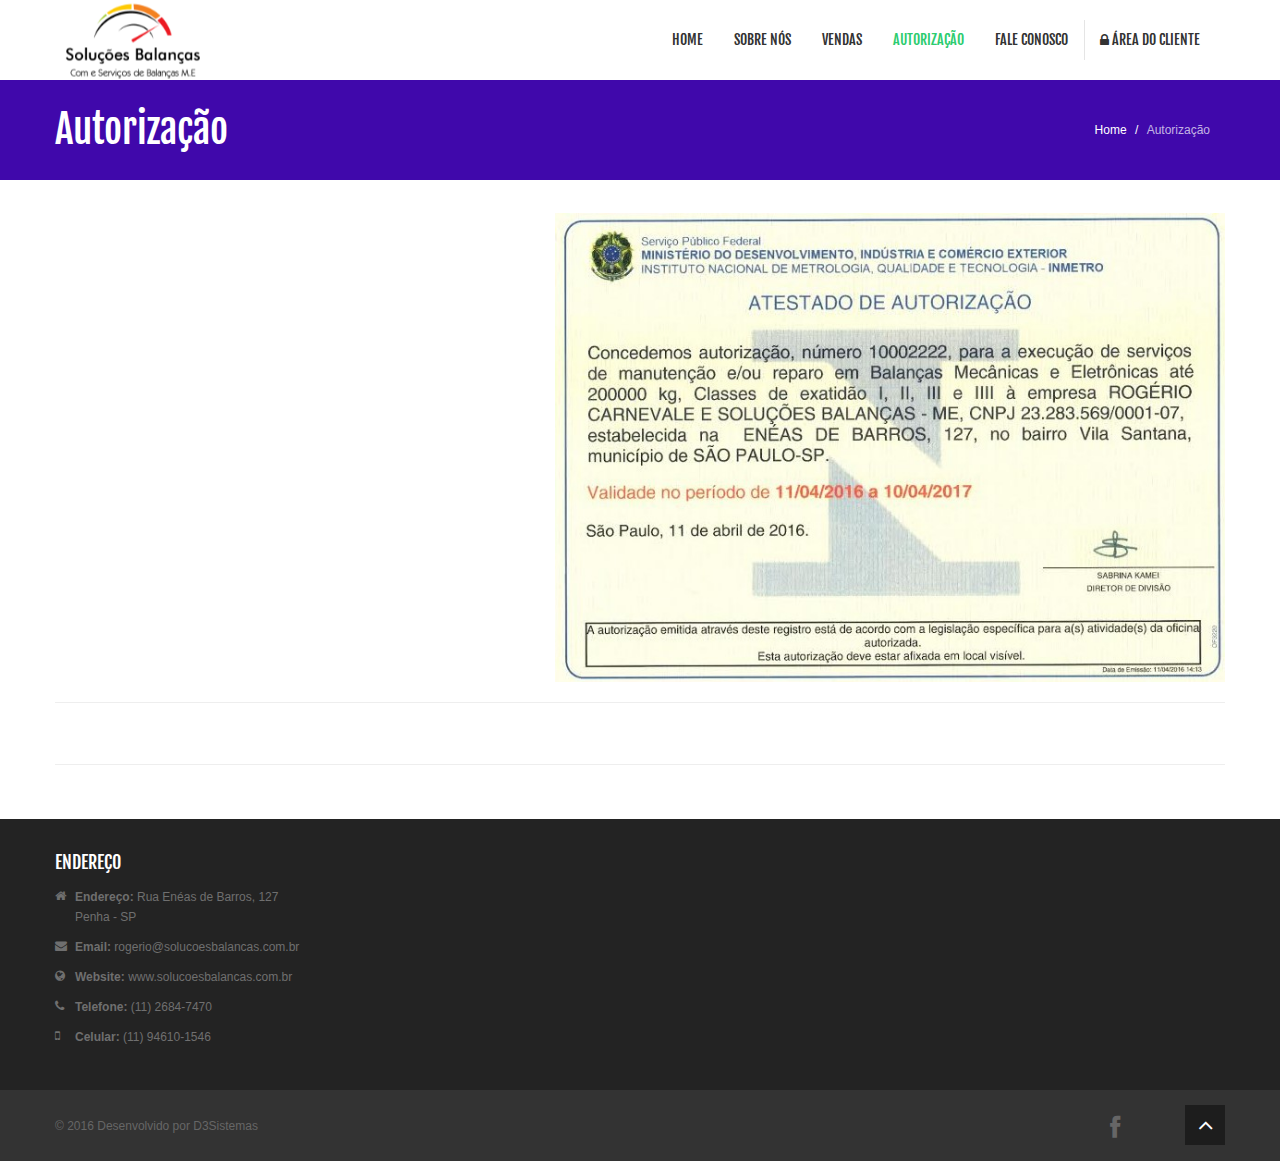
<file: autorizacao.html>
<!DOCTYPE html>
<!--[if lt IE 7]>      <html class="no-js lt-ie9 lt-ie8 lt-ie7"> <![endif]-->
<!--[if IE 7]>         <html class="no-js lt-ie9 lt-ie8"> <![endif]-->
<!--[if IE 8]>         <html class="no-js lt-ie9"> <![endif]-->
<!--[if gt IE 8]><!--> <html class="no-js"> <!--<![endif]-->
<head>
    <meta charset="utf-8">
    <meta http-equiv="X-UA-Compatible" content="IE=edge,chrome=1">
    <title>Autorização | Soluções Balanças</title>
    <meta name="description" content="">
    <meta name="viewport" content="width=device-width">

    <link rel="stylesheet" href="css/bootstrap.min.css">
    <link rel="stylesheet" href="css/bootstrap-responsive.min.css">
    <link rel="stylesheet" href="css/font-awesome.min.css">
    <link rel="stylesheet" href="css/main.css">
    <link rel="stylesheet" href="css/sl-slide.css">

    <script src="js/vendor/modernizr-2.6.2-respond-1.1.0.min.js"></script>

    <!-- Le fav and touch icons -->
    <link rel="shortcut icon" href="images/ico/favicon.ico">
    <link rel="apple-touch-icon-precomposed" sizes="144x144" href="images/ico/apple-touch-icon-144-precomposed.png">
    <link rel="apple-touch-icon-precomposed" sizes="114x114" href="images/ico/apple-touch-icon-114-precomposed.png">
    <link rel="apple-touch-icon-precomposed" sizes="72x72" href="images/ico/apple-touch-icon-72-precomposed.png">
    <link rel="apple-touch-icon-precomposed" href="images/ico/apple-touch-icon-57-precomposed.png">
</head>

<body>

    <!--Header-->
    <header class="navbar navbar-fixed-top">
        <div class="navbar-inner">
            <div class="container">
                <a class="btn btn-navbar" data-toggle="collapse" data-target=".nav-collapse">
                    <span class="icon-bar"></span>
                    <span class="icon-bar"></span>
                    <span class="icon-bar"></span>
                </a>
                <a id="logo" class="pull-left" href="index.html"></a>
                <div class="nav-collapse collapse pull-right">
                    <ul class="nav">
                        <li><a href="index.html">Home</a></li>
                        <li ><a href="sobrenos.html">Sobre nós</a></li>
                        <li><a href="vendas.html">Vendas</a></li>
                         <li class="active"><a href="autorizacao.html">Autorização</a></li>
                        <li ><a href="faleConosco.html">Fale Conosco</a></li>
                       
                        <li class="login">
                            <a data-toggle="modal" href="#loginForm"><i class="icon-lock"></i> Área do Cliente</a>
                        </li>
                    </ul>        
                </div><!--/.nav-collapse -->
            </div>
        </div>
    </header>
    <!-- /header -->

    <section class="title">
        <div class="container">
            <div class="row-fluid">
                <div class="span6">
                    <h1>Autorização</h1>
                </div>
                <div class="span6">
                    <ul class="breadcrumb pull-right">
                        <li><a href="index.html">Home</a> <span class="divider">/</span></li>
                        <li class="active">Autorização</li>
                    </ul>
                </div>
            </div>
        </div>
    </section>
    <!-- / .title -->   

    <section id="about-us" class="container main">
        <div class="row-fluid">
            <div class="span5">
                <h2>Autorização</h2>
                <p>A Metrologia Legal é parte da metrologia relacionada às atividades resultantes de exigências obrigatórias, referentes às medições, unidades de medida, instrumentos e métodos de medição, que são desenvolvidas por organismos competentes.

Tem como objetivo principal proteger o consumidor tratando das unidades de medida, métodos e instrumentos de medição, de acordo com as exigências técnicas e legais obrigatórias.

Com a supervisão do Governo, o controle metrológico estabelece adequada transparência e confiança com base em ensaios imparciais. A exatidão dos instrumentos de medição garante a credibilidade nos campos econômico, saúde, segurança e meio ambiente.

No Brasil as atividades da Metrologia Legal são uma atribuição do Inmetro, que também colabora para a uniformidade da sua aplicação no mundo, pela sua ativa participação no Mercosul e na OIML - Organização Internacional de Metrologia Legal.

 
</p>
            </div>
            <div class="span7">
                
                <div>
                    <img src="images/autorizacao.jpg"/>
                </div>
            </div>
        </div>

        <hr>

    

        <di
        <p>&nbsp;</p>
        <p></p>
        <hr>

        <div class="row-fluid">
            
        </div>
</section>

<!--Bottom-->
<section id="bottom" class="main">
    <!--Container-->
    <div class="container">

        <!--row-fluids-->
        <div class="row-fluid">

            <!--Contact Form-->
            <div class="span3">
                <h4>ENDEREÇO</h4>
                <ul class="unstyled address">
                    <li>
                        <i class="icon-home"></i><strong>Endereço:</strong> Rua Enéas de Barros, 127<br>Penha - SP
                    </li>
                    <li>
                        <i class="icon-envelope"></i>
                        <strong>Email: </strong> rogerio@solucoesbalancas.com.br
                    </li>
                    <li>
                        <i class="icon-globe"></i>
                        <strong>Website:</strong> www.solucoesbalancas.com.br
                    </li>
                    <li>
                        <i class="icon-phone"></i>
                        <strong>Telefone:</strong> (11) 2684-7470
                    </li>
                    <li>
                        <i class="icon-mobile-phone"></i>
                        <strong>Celular:</strong> (11) 94610-1546
                    </li>
                </ul>
            </div>
            <!--End Contact Form-->

            

            <!--Archives-->
           

            

    </div>
    <!--/row-fluid-->
</div>
<!--/container-->

</section>
<!--/bottom-->

<!--Footer-->
<footer id="footer">
    <div class="container">
        <div class="row-fluid">
            <div class="span5 cp">
                &copy; 2016 <a href="#" title="Free Twitter Bootstrap WordPress Themes and HTML templates">Desenvolvido por D3Sistemas</a>
            </div>
            <!--/Copyright-->

            <div class="span6">
                <ul class="social pull-right">
                    <li><a target="_blank" href="https://www.facebook.com/Solu%C3%A7%C3%B5es-Balan%C3%A7as-1571814729806882/?fref=ts"><i class="icon-facebook"></i></a></li>               
                </ul>
            </div>

            <div class="span1">
                <a id="gototop" class="gototop pull-right" href="#"><i class="icon-angle-up"></i></a>
            </div>
            <!--/Goto Top-->
        </div>
    </div>
</footer>
<!--/Footer-->

<!--  Login form -->
<div class="modal hide fade in" id="loginForm" aria-hidden="false">
    <div class="modal-header">
        <i class="icon-remove" data-dismiss="modal" aria-hidden="true"></i>
        <h4>Área Restrita</h4>
    </div>
    <!--Modal Body-->
    <div class="modal-body">
        <form class="form-inline" action="index.html" method="post" id="form-login">
            <input type="text" class="input-small" placeholder="Usuário">
            <input type="password" class="input-small" placeholder="Senha">
            
            <button type="submit" class="btn btn-primary">Entrar</button>
        </form>
        <a href="#">Esqueci minha senha</a>
    </div>
    <!--/Modal Body-->
</div>
<!--  /Login form -->

<script src="js/vendor/jquery-1.9.1.min.js"></script>
<script src="js/vendor/bootstrap.min.js"></script>
<script src="js/main.js"></script>

</body>
</html>
</file>
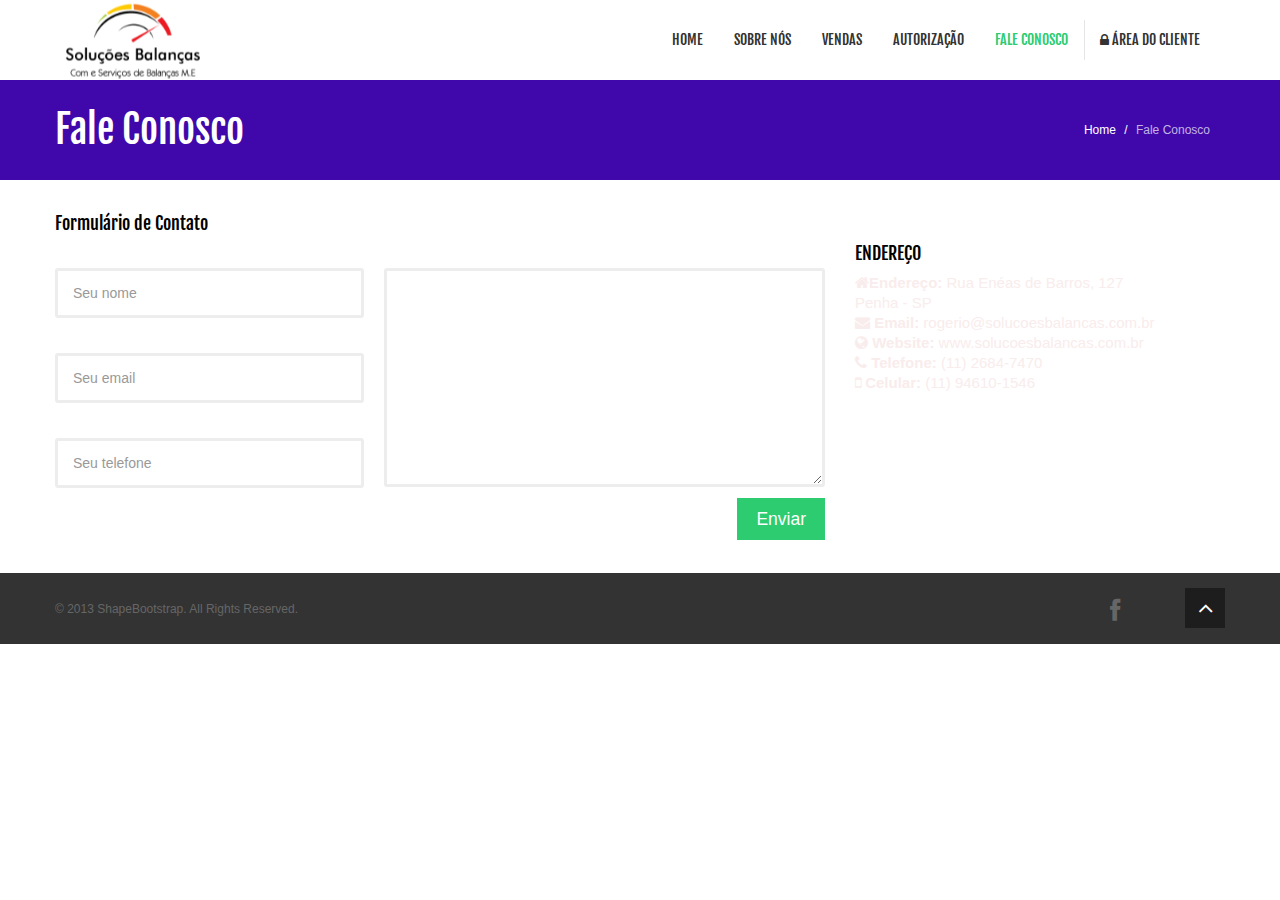
<file: faleConosco.html>
<!DOCTYPE html>
<!--[if lt IE 7]>      <html class="no-js lt-ie9 lt-ie8 lt-ie7"> <![endif]-->
<!--[if IE 7]>         <html class="no-js lt-ie9 lt-ie8"> <![endif]-->
<!--[if IE 8]>         <html class="no-js lt-ie9"> <![endif]-->
<!--[if gt IE 8]><!--> <html class="no-js"> <!--<![endif]-->
<head>
    <meta charset="utf-8">
    <meta http-equiv="X-UA-Compatible" content="IE=edge,chrome=1">
    <title>Fale Conosco | Soluções Balanças</title>
    <meta name="description" content="">
    <meta name="viewport" content="width=device-width">

    <link rel="stylesheet" href="css/bootstrap.min.css">
    <link rel="stylesheet" href="css/bootstrap-responsive.min.css">
    <link rel="stylesheet" href="css/font-awesome.min.css">
    <link rel="stylesheet" href="css/main.css">
    <link rel="stylesheet" href="css/sl-slide.css">

    <script src="js/vendor/modernizr-2.6.2-respond-1.1.0.min.js"></script>

    <!-- Le fav and touch icons -->
    <link rel="shortcut icon" href="images/ico/favicon.ico">
    <link rel="apple-touch-icon-precomposed" sizes="144x144" href="images/ico/apple-touch-icon-144-precomposed.png">
    <link rel="apple-touch-icon-precomposed" sizes="114x114" href="images/ico/apple-touch-icon-114-precomposed.png">
    <link rel="apple-touch-icon-precomposed" sizes="72x72" href="images/ico/apple-touch-icon-72-precomposed.png">
    <link rel="apple-touch-icon-precomposed" href="images/ico/apple-touch-icon-57-precomposed.png">
</head>

<body>

    <!--Header-->
    <header class="navbar navbar-fixed-top">
        <div class="navbar-inner">
            <div class="container">
                <a class="btn btn-navbar" data-toggle="collapse" data-target=".nav-collapse">
                    <span class="icon-bar"></span>
                    <span class="icon-bar"></span>
                    <span class="icon-bar"></span>
                </a>
                <a id="logo" class="pull-left" href="index.html"></a>
                <div class="nav-collapse collapse pull-right">
                    <ul class="nav">
                        <li><a href="index.html">Home</a></li>
                        <li ><a href="sobrenos.html">Sobre nós</a></li>
                        <li><a href="vendas.html">Vendas</a></li>
                         <li><a href="autorizacao.html">Autorização</a></li>
                        <li class="active"><a href="faleConosco.html">Fale Conosco</a></li>
                       
                        <li class="login">
                            <a data-toggle="modal" href="#loginForm"><i class="icon-lock"></i> Área do Cliente</a>
                        </li>
                    </ul>        
                </div><!--/.nav-collapse -->
            </div>
        </div>
    </header>
    <!-- /header -->
  <section class="title">
        <div class="container">
            <div class="row-fluid">
                <div class="span6">
                    <h1>Fale Conosco</h1>
                </div>
                <div class="span6">
                    <ul class="breadcrumb pull-right">
                        <li><a href="index.html">Home</a> <span class="divider">/</span></li>
                        <li class="active">Fale Conosco</li>
                    </ul>
                </div>
            </div>
        </div>
    </section>

    <section id="contact-page" class="container">
        <div class="row-fluid">

            <div class="span8">
                <h4>Formulário de Contato</h4>
                <div class="status alert alert-success" style="display: none"></div>

                <form id="main-contact-form" class="contact-form" name="contact-form" method="post" action="sendemail.php">
                  <div class="row-fluid">
                    <div class="span5">
                        <label>Nome</label>
                        <input type="text" class="input-block-level" required="required" placeholder="Seu nome">
                        
                        <label>E-mail</label>
                        <input type="text" class="input-block-level" required="required" placeholder="Seu email">
                         <label>Telefone</label>
                        <input type="text" class="input-block-level" required="required" placeholder="Seu telefone">
                    </div>
                    <div class="span7">
                        <label>Mensagem</label>
                        <textarea name="message" id="message" required="required" class="input-block-level" rows="8"></textarea>
                    </div>

                </div>
                <button type="submit" class="btn btn-primary btn-large pull-right">Enviar</button>
                <p> </p>

            </form>
        </div>

         <div class="span1">
         </div>
        <div class="span4">
             <h4>ENDEREÇO</h4>
                <ul class="unstyled address formulario_add">
                    <li>
                        <i class="icon-home"></i><strong>Endereço:</strong> Rua Enéas de Barros, 127<br>Penha - SP
                    </li>
                    <li>
                        <i class="icon-envelope"></i>
                        <strong>Email: </strong> rogerio@solucoesbalancas.com.br
                    </li>
                    <li>
                        <i class="icon-globe"></i>
                        <strong>Website:</strong> www.solucoesbalancas.com.br
                    </li>
                    <li>
                        <i class="icon-phone"></i>
                        <strong>Telefone:</strong> (11) 2684-7470
                    </li>
                    <li>
                        <i class="icon-mobile-phone"></i>
                        <strong>Celular:</strong> (11) 94610-1546
                    </li>
                </ul>
        </div>

       

    </div>

</section>

<!--Bottom-->

<!--/bottom-->

<!--Footer-->
<footer id="footer">
    <div class="container">
        <div class="row-fluid">
            <div class="span5 cp">
                &copy; 2013 <a target="_blank" href="http://shapebootstrap.net/" title="Free Twitter Bootstrap WordPress Themes and HTML templates">ShapeBootstrap</a>. All Rights Reserved.
            </div>
            <!--/Copyright-->

            <div class="span6">
                <ul class="social pull-right">
                    <li><a target="_blank" href="https://www.facebook.com/Solu%C3%A7%C3%B5es-Balan%C3%A7as-1571814729806882/?fref=ts"><i class="icon-facebook"></i></a></li>
                                 
                </ul>
            </div>

            <div class="span1">
                <a id="gototop" class="gototop pull-right" href="#"><i class="icon-angle-up"></i></a>
            </div>
            <!--/Goto Top-->
        </div>
    </div>
</footer>
<!--/Footer-->

<!--  Login form -->
<div class="modal hide fade in" id="loginForm" aria-hidden="false">
    <div class="modal-header">
        <i class="icon-remove" data-dismiss="modal" aria-hidden="true"></i>
        <h4>Área Restrita</h4>
    </div>
    <!--Modal Body-->
    <div class="modal-body">
        <form class="form-inline" action="index.html" method="post" id="form-login">
            <input type="text" class="input-small" placeholder="Usuário">
            <input type="password" class="input-small" placeholder="Senha">
            
            <button type="submit" class="btn btn-primary">Entrar</button>
        </form>
        <a href="#">Esqueci minha senha</a>
    </div>
    <!--/Modal Body-->
</div>
<!--  /Login form -->

<script src="js/vendor/jquery-1.9.1.min.js"></script>
<script src="js/vendor/bootstrap.min.js"></script>
<script src="js/main.js"></script>   

</body>
</html>
</file>
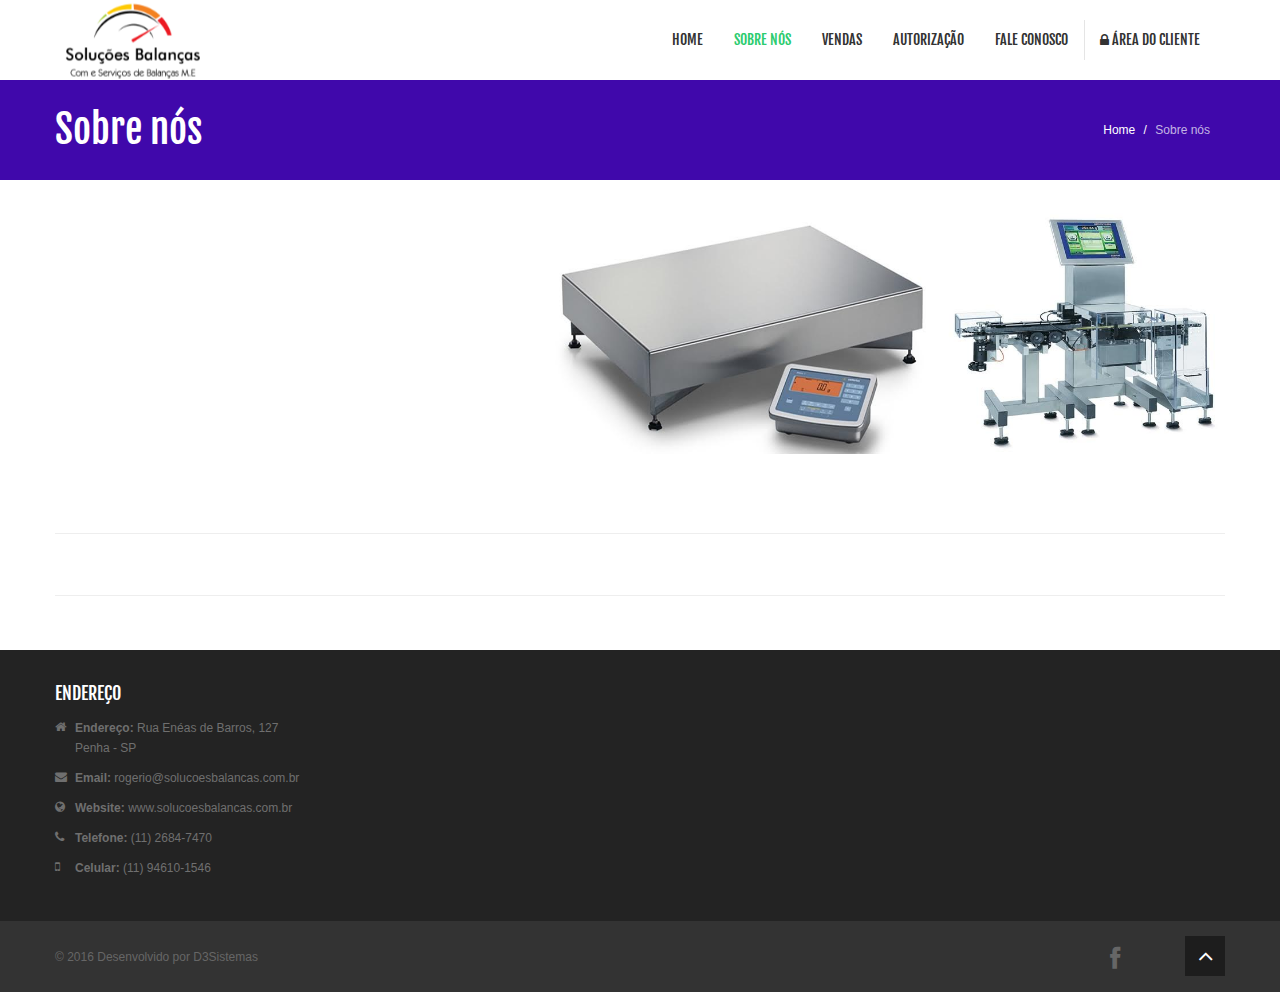
<file: sobrenos.html>
<!DOCTYPE html>
<!--[if lt IE 7]>      <html class="no-js lt-ie9 lt-ie8 lt-ie7"> <![endif]-->
<!--[if IE 7]>         <html class="no-js lt-ie9 lt-ie8"> <![endif]-->
<!--[if IE 8]>         <html class="no-js lt-ie9"> <![endif]-->
<!--[if gt IE 8]><!--> <html class="no-js"> <!--<![endif]-->
<head>
    <meta charset="utf-8">
    <meta http-equiv="X-UA-Compatible" content="IE=edge,chrome=1">
    <title>Sobre nós | Soluções Balanças</title>
    <meta name="description" content="">
    <meta name="viewport" content="width=device-width">

    <link rel="stylesheet" href="css/bootstrap.min.css">
    <link rel="stylesheet" href="css/bootstrap-responsive.min.css">
    <link rel="stylesheet" href="css/font-awesome.min.css">
    <link rel="stylesheet" href="css/main.css">
    <link rel="stylesheet" href="css/sl-slide.css">

    <script src="js/vendor/modernizr-2.6.2-respond-1.1.0.min.js"></script>

    <!-- Le fav and touch icons -->
    <link rel="shortcut icon" href="images/ico/favicon.ico">
    <link rel="apple-touch-icon-precomposed" sizes="144x144" href="images/ico/apple-touch-icon-144-precomposed.png">
    <link rel="apple-touch-icon-precomposed" sizes="114x114" href="images/ico/apple-touch-icon-114-precomposed.png">
    <link rel="apple-touch-icon-precomposed" sizes="72x72" href="images/ico/apple-touch-icon-72-precomposed.png">
    <link rel="apple-touch-icon-precomposed" href="images/ico/apple-touch-icon-57-precomposed.png">
</head>

<body>

    <!--Header-->
    <header class="navbar navbar-fixed-top">
        <div class="navbar-inner">
            <div class="container">
                <a class="btn btn-navbar" data-toggle="collapse" data-target=".nav-collapse">
                    <span class="icon-bar"></span>
                    <span class="icon-bar"></span>
                    <span class="icon-bar"></span>
                </a>
                <a id="logo" class="pull-left" href="index.html"></a>
                <div class="nav-collapse collapse pull-right">
                    <ul class="nav">
                        <li><a href="index.html">Home</a></li>
                        <li class="active"><a href="sobrenos.html">Sobre nós</a></li>
                        <li><a href="vendas.html">Vendas</a></li>
                         <li><a href="autorizacao.html">Autorização</a></li>
                        <li><a href="faleConosco.html">Fale Conosco</a></li>
                       
                        <li class="login">
                            <a data-toggle="modal" href="#loginForm"><i class="icon-lock"></i> Área do Cliente</a>
                        </li>
                    </ul>        
                </div><!--/.nav-collapse -->
            </div>
        </div>
    </header>
    <!-- /header -->

    <section class="title">
        <div class="container">
            <div class="row-fluid">
                <div class="span6">
                    <h1>Sobre nós</h1>
                </div>
                <div class="span6">
                    <ul class="breadcrumb pull-right">
                        <li><a href="index.html">Home</a> <span class="divider">/</span></li>
                        <li class="active">Sobre nós</li>
                    </ul>
                </div>
            </div>
        </div>
    </section>
    <!-- / .title -->   

    <section id="about-us" class="container main">
        <div class="row-fluid">
            <div class="span5">
                <h2>Quem somos</h2>
                <p>A Soluções  Balanças, é uma empresa capacitada e autorizada pelo Inmetro para executar serviços em toda a linha de equipamentos de pesagens até 200.000kg.Com 20 anos de experiência no Mercado,possui uma metodologia de trabalho que agrega  valor ao seu produto e à sua empresa, onde através de nossos trabalhos, proporcionamos a qualidade e sustentabilidade de nossos clientes. Trabalhamos com toda linha de balanças industriais, balanças de bancadas, balanças analíticas e balanças rodoviárias. </p>
                <p>
                    Nossa visão é a satisfação de nossos clientes, através do fornecimento de soluções que atendam suas necessidades, oferecer condições e ambiente de trabalho seguros e promover a melhoria contínua nos processos da organização; objetivando a criação de valor para os clientes, fornecedores e colaboradores.
                </p>
            </div>
            <div class="span7">
                
                <div>
                    <img src="images/servicos/cal1.jpg"/>
                </div>
            </div>
        </div>

        <hr>

    

        <di
        <p>&nbsp;</p>
        <p></p>
        <hr>

        <div class="row-fluid">
            
        </div>
</section>

<!--Bottom-->
<section id="bottom" class="main">
    <!--Container-->
    <div class="container">

        <!--row-fluids-->
        <div class="row-fluid">

            <!--Contact Form-->
            <div class="span3">
                <h4>ENDEREÇO</h4>
                <ul class="unstyled address">
                    <li>
                        <i class="icon-home"></i><strong>Endereço:</strong> Rua Enéas de Barros, 127<br>Penha - SP
                    </li>
                    <li>
                        <i class="icon-envelope"></i>
                        <strong>Email: </strong> rogerio@solucoesbalancas.com.br
                    </li>
                    <li>
                        <i class="icon-globe"></i>
                        <strong>Website:</strong> www.solucoesbalancas.com.br
                    </li>
                    <li>
                        <i class="icon-phone"></i>
                        <strong>Telefone:</strong> (11) 2684-7470
                    </li>
                    <li>
                        <i class="icon-mobile-phone"></i>
                        <strong>Celular:</strong> (11) 94610-1546
                    </li>
                </ul>
            </div>
            <!--End Contact Form-->

            

            <!--Archives-->
           

            

    </div>
    <!--/row-fluid-->
</div>
<!--/container-->

</section>
<!--/bottom-->

<!--Footer-->
<footer id="footer">
    <div class="container">
        <div class="row-fluid">
            <div class="span5 cp">
                &copy; 2016 <a href="#" title="Free Twitter Bootstrap WordPress Themes and HTML templates">Desenvolvido por D3Sistemas</a>
            </div>
            <!--/Copyright-->

            <div class="span6">
                <ul class="social pull-right">
                    <li><a target="_blank" href="https://www.facebook.com/Solu%C3%A7%C3%B5es-Balan%C3%A7as-1571814729806882/?fref=ts"><i class="icon-facebook"></i></a></li>               
                </ul>
            </div>

            <div class="span1">
                <a id="gototop" class="gototop pull-right" href="#"><i class="icon-angle-up"></i></a>
            </div>
            <!--/Goto Top-->
        </div>
    </div>
</footer>
<!--/Footer-->

<!--  Login form -->
<div class="modal hide fade in" id="loginForm" aria-hidden="false">
    <div class="modal-header">
        <i class="icon-remove" data-dismiss="modal" aria-hidden="true"></i>
        <h4>Área Restrita</h4>
    </div>
    <!--Modal Body-->
    <div class="modal-body">
        <form class="form-inline" action="index.html" method="post" id="form-login">
            <input type="text" class="input-small" placeholder="Usuário">
            <input type="password" class="input-small" placeholder="Senha">
            
            <button type="submit" class="btn btn-primary">Entrar</button>
        </form>
        <a href="#">Esqueci minha senha</a>
    </div>
    <!--/Modal Body-->
</div>
<!--  /Login form -->

<script src="js/vendor/jquery-1.9.1.min.js"></script>
<script src="js/vendor/bootstrap.min.js"></script>
<script src="js/main.js"></script>

</body>
</html>
</file>
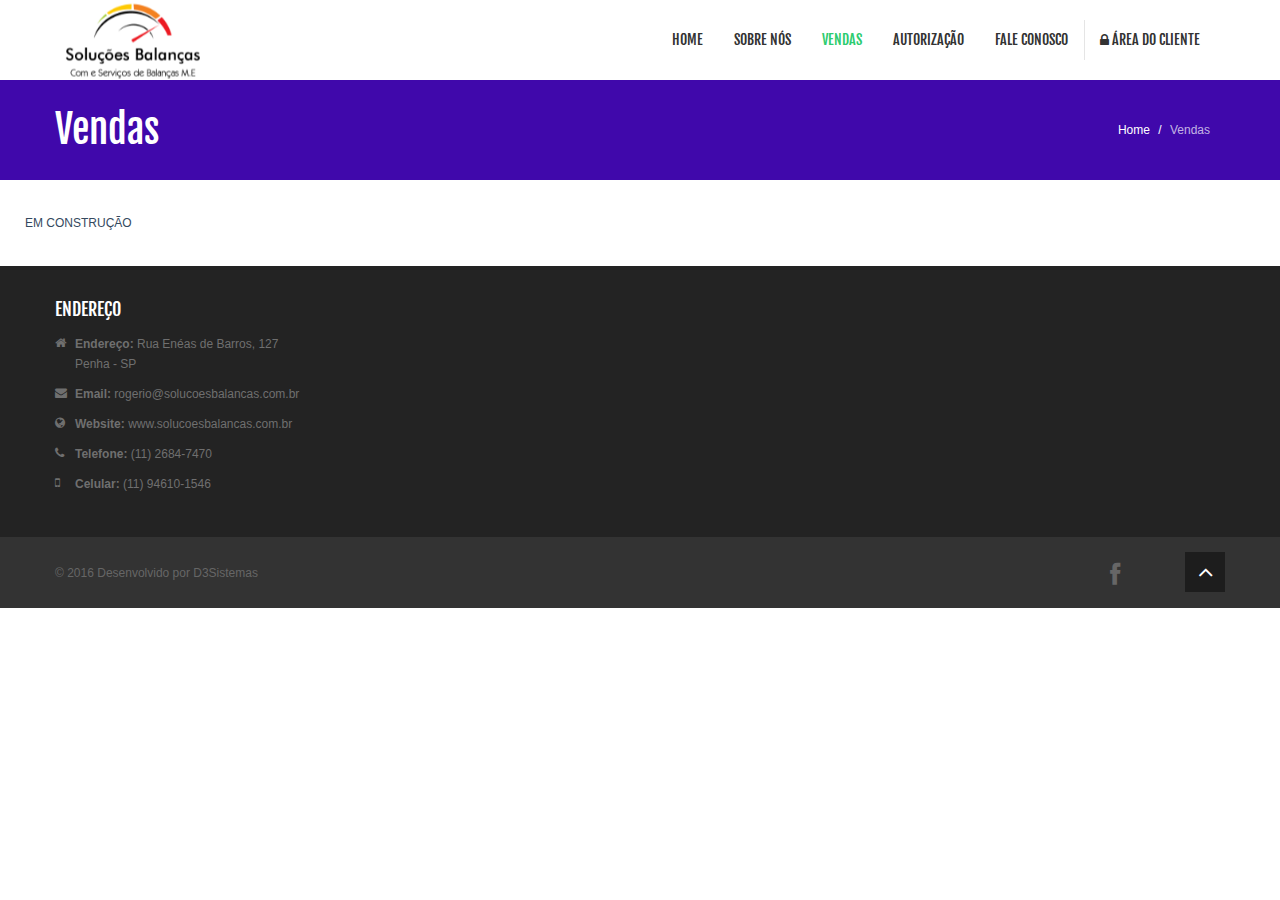
<file: vendas.html>
<!DOCTYPE html>
<!--[if lt IE 7]>      <html class="no-js lt-ie9 lt-ie8 lt-ie7"> <![endif]-->
<!--[if IE 7]>         <html class="no-js lt-ie9 lt-ie8"> <![endif]-->
<!--[if IE 8]>         <html class="no-js lt-ie9"> <![endif]-->
<!--[if gt IE 8]><!--> <html class="no-js"> <!--<![endif]-->
<head>
    <meta charset="utf-8">
    <meta http-equiv="X-UA-Compatible" content="IE=edge,chrome=1">
    <title>Vendas | Soluções Balanças</title>
    <meta name="description" content="">
    <meta name="viewport" content="width=device-width">

    <link rel="stylesheet" href="css/bootstrap.min.css">
    <link rel="stylesheet" href="css/bootstrap-responsive.min.css">
    <link rel="stylesheet" href="css/font-awesome.min.css">
    <link rel="stylesheet" href="css/main.css">
    <link rel="stylesheet" href="css/sl-slide.css">
        <link rel="stylesheet" href="css/venda.css">

    <script src="js/vendor/modernizr-2.6.2-respond-1.1.0.min.js"></script>

    <!-- Le fav and touch icons -->
    <link rel="shortcut icon" href="images/ico/favicon.ico">
    <link rel="apple-touch-icon-precomposed" sizes="144x144" href="images/ico/apple-touch-icon-144-precomposed.png">
    <link rel="apple-touch-icon-precomposed" sizes="114x114" href="images/ico/apple-touch-icon-114-precomposed.png">
    <link rel="apple-touch-icon-precomposed" sizes="72x72" href="images/ico/apple-touch-icon-72-precomposed.png">
    <link rel="apple-touch-icon-precomposed" href="images/ico/apple-touch-icon-57-precomposed.png">
</head>

<body>

    <!--Header-->
    <header class="navbar navbar-fixed-top">
        <div class="navbar-inner">
            <div class="container">
                <a class="btn btn-navbar" data-toggle="collapse" data-target=".nav-collapse">
                    <span class="icon-bar"></span>
                    <span class="icon-bar"></span>
                    <span class="icon-bar"></span>
                </a>
                <a id="logo" class="pull-left" href="index.html"></a>
                <div class="nav-collapse collapse pull-right">
                    <ul class="nav">
                        <li><a href="index.html">Home</a></li>
                        <li><a href="sobrenos.html">Sobre nós</a></li>
                        <li  class="active"><a href="vendas.html">Vendas</a></li>
                         <li><a href="autorizacao.html">Autorização</a></li>
                        <li><a href="faleConosco.html">Fale Conosco</a></li>
                       
                        <li class="login">
                            <a data-toggle="modal" href="#loginForm"><i class="icon-lock"></i> Área do Cliente</a>
                        </li>
                    </ul>        
                </div><!--/.nav-collapse -->
            </div>
        </div>
    </header>
    <!-- /header -->

    <section class="title">
        <div class="container">
            <div class="row-fluid">
                <div class="span6">
                    <h1>Vendas</h1>
                </div>
                <div class="span6">
                    <ul class="breadcrumb pull-right">
                        <li><a href="index.html">Home</a> <span class="divider">/</span></li>
                        <li class="active">Vendas</li>
                    </ul>
                </div>
            </div>
        </div>
    </section>
    <!-- / .title -->   

    <section id="about-us" class="container">
        <div class="container">
   

            <div class="row">
                <div class="conteudo">
                
                    EM CONSTRUÇÃO
                  
                </div>
      
            </div>
        </div>

      
    </section>

<!--Bottom-->
<section id="bottom" class="main">
    <!--Container-->
    <div class="container">

        <!--row-fluids-->
        <div class="row-fluid">

            <!--Contact Form-->
            <div class="span3">
                <h4>ENDEREÇO</h4>
                <ul class="unstyled address">
                    <li>
                        <i class="icon-home"></i><strong>Endereço:</strong> Rua Enéas de Barros, 127<br>Penha - SP
                    </li>
                    <li>
                        <i class="icon-envelope"></i>
                        <strong>Email: </strong> rogerio@solucoesbalancas.com.br
                    </li>
                    <li>
                        <i class="icon-globe"></i>
                        <strong>Website:</strong> www.solucoesbalancas.com.br
                    </li>
                    <li>
                        <i class="icon-phone"></i>
                        <strong>Telefone:</strong> (11) 2684-7470
                    </li>
                    <li>
                        <i class="icon-mobile-phone"></i>
                        <strong>Celular:</strong> (11) 94610-1546
                    </li>
                </ul>
            </div>
            <!--End Contact Form-->

            

            <!--Archives-->
           

            

    </div>
    <!--/row-fluid-->
</div>
<!--/container-->

</section>
<!--/bottom-->

<!--Footer-->
<footer id="footer">
    <div class="container">
        <div class="row-fluid">
            <div class="span5 cp">
                &copy; 2016 <a href="#" title="Free Twitter Bootstrap WordPress Themes and HTML templates">Desenvolvido por D3Sistemas</a>
            </div>
            <!--/Copyright-->

            <div class="span6">
                <ul class="social pull-right">
                    <li><a target="_blank" href="https://www.facebook.com/Solu%C3%A7%C3%B5es-Balan%C3%A7as-1571814729806882/?fref=ts"><i class="icon-facebook"></i></a></li>               
                </ul>
            </div>

            <div class="span1">
                <a id="gototop" class="gototop pull-right" href="#"><i class="icon-angle-up"></i></a>
            </div>
            <!--/Goto Top-->
        </div>
    </div>
</footer>
<!--/Footer-->

<!--  Login form -->
<div class="modal hide fade in" id="loginForm" aria-hidden="false">
    <div class="modal-header">
        <i class="icon-remove" data-dismiss="modal" aria-hidden="true"></i>
        <h4>Área Restrita</h4>
    </div>
    <!--Modal Body-->
    <div class="modal-body">
        <form class="form-inline" action="index.html" method="post" id="form-login">
            <input type="text" class="input-small" placeholder="Usuário">
            <input type="password" class="input-small" placeholder="Senha">
            
            <button type="submit" class="btn btn-primary">Entrar</button>
        </form>
        <a href="#">Esqueci minha senha</a>
    </div>
    <!--/Modal Body-->
</div>
<!--  /Login form -->

<script src="js/vendor/jquery-1.9.1.min.js"></script>
<script src="js/vendor/bootstrap.min.js"></script>
<script src="js/main.js"></script>

</body>
</html>
</file>
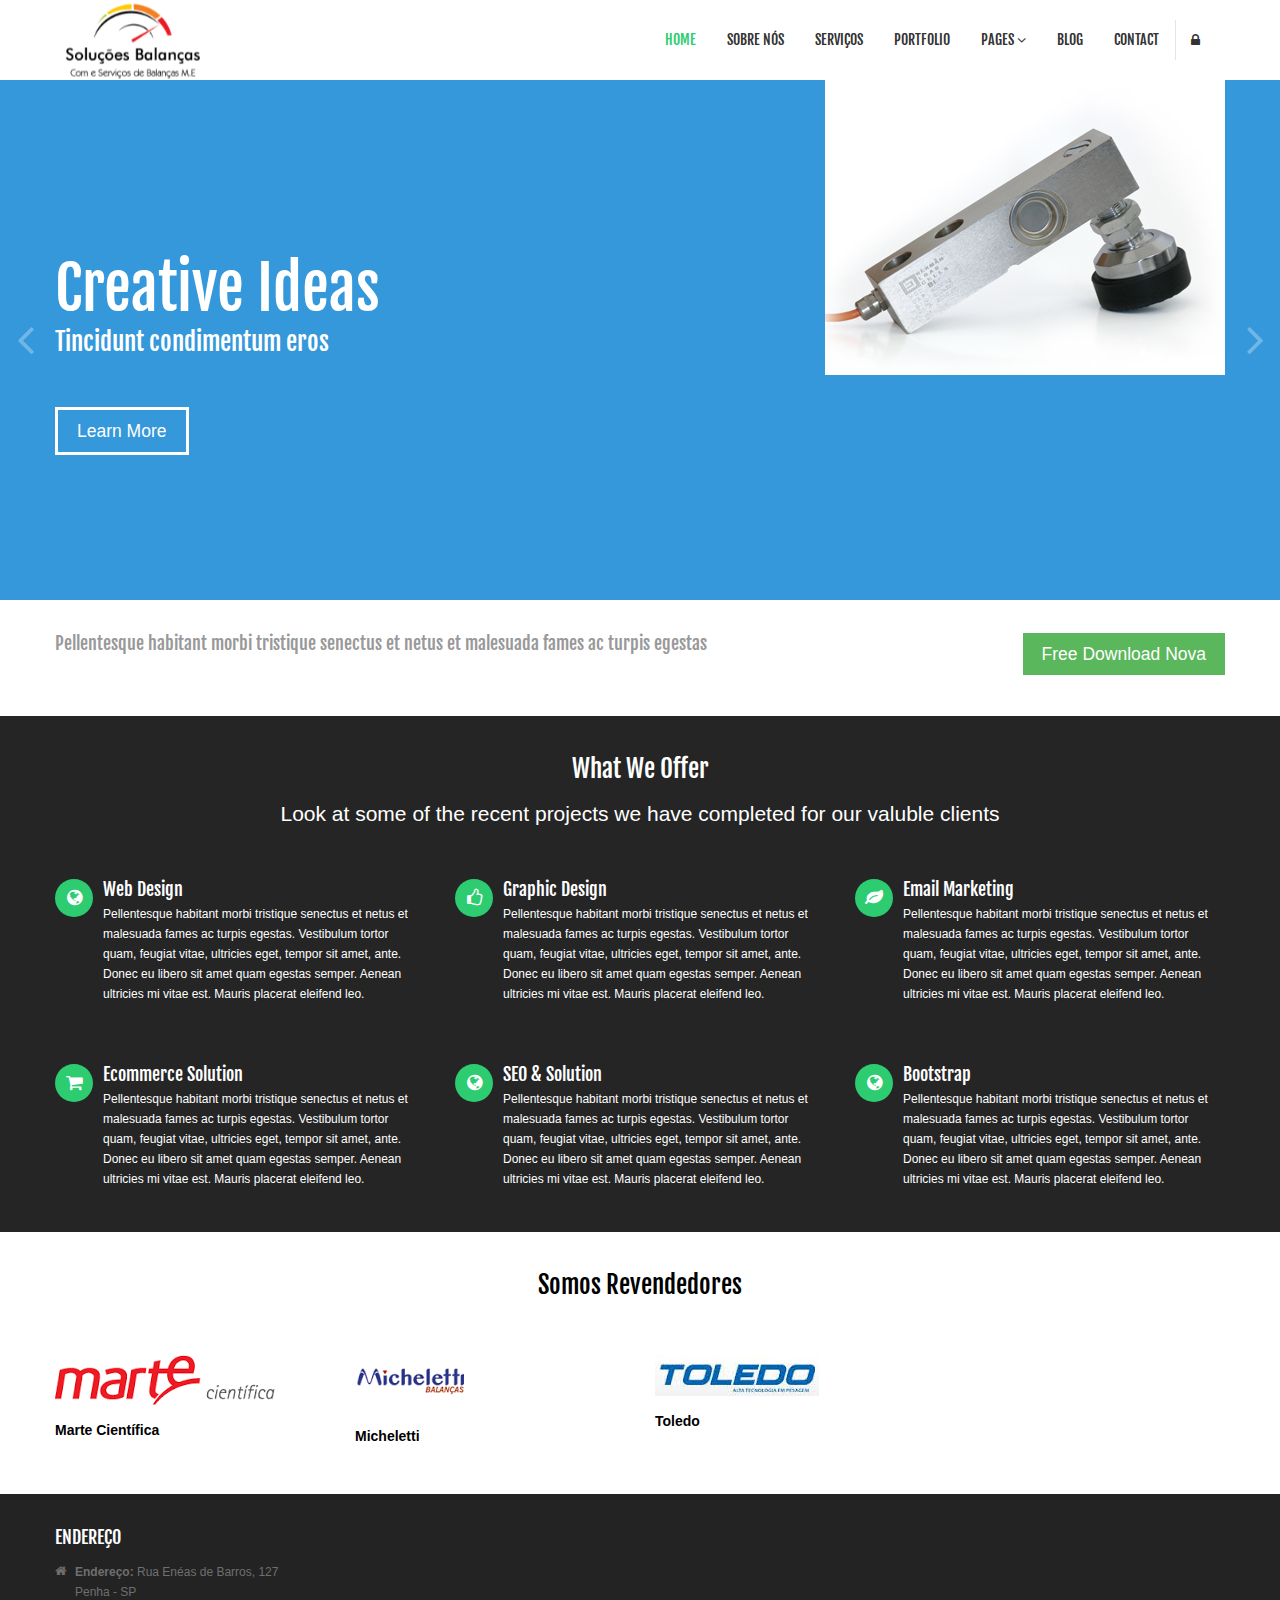
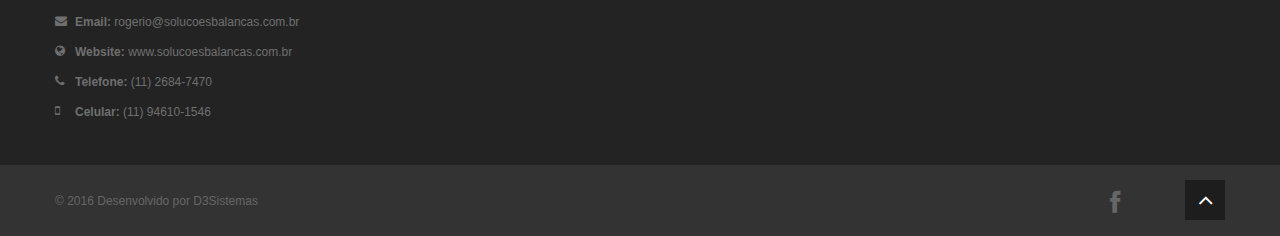
<file: site/index - Copia.html>
<!DOCTYPE html>
<!--[if lt IE 7]>      <html class="no-js lt-ie9 lt-ie8 lt-ie7"> <![endif]-->
<!--[if IE 7]>         <html class="no-js lt-ie9 lt-ie8"> <![endif]-->
<!--[if IE 8]>         <html class="no-js lt-ie9"> <![endif]-->
<!--[if gt IE 8]><!--> <html class="no-js"> <!--<![endif]-->
<head>
    <meta charset="utf-8">
    <meta http-equiv="X-UA-Compatible" content="IE=edge,chrome=1">
    <title>Home | Nova</title>
    <meta name="description" content="">
    <meta name="viewport" content="width=device-width">

    <link rel="stylesheet" href="css/bootstrap.min.css">
    <link rel="stylesheet" href="css/bootstrap-responsive.min.css">
    <link rel="stylesheet" href="css/font-awesome.min.css">
    <link rel="stylesheet" href="css/main.css">
    <link rel="stylesheet" href="css/sl-slide.css">

    <script src="js/vendor/modernizr-2.6.2-respond-1.1.0.min.js"></script>

    <!-- Le fav and touch icons -->
    <link rel="shortcut icon" href="images/ico/favicon.ico">
    <link rel="apple-touch-icon-precomposed" sizes="144x144" href="images/ico/apple-touch-icon-144-precomposed.png">
    <link rel="apple-touch-icon-precomposed" sizes="114x114" href="images/ico/apple-touch-icon-114-precomposed.png">
    <link rel="apple-touch-icon-precomposed" sizes="72x72" href="images/ico/apple-touch-icon-72-precomposed.png">
    <link rel="apple-touch-icon-precomposed" href="images/ico/apple-touch-icon-57-precomposed.png">
</head>

<body>

    <!--Header-->
    <header class="navbar navbar-fixed-top">
        <div class="navbar-inner">
            <div class="container">
                <a class="btn btn-navbar" data-toggle="collapse" data-target=".nav-collapse">
                    <span class="icon-bar"></span>
                    <span class="icon-bar"></span>
                    <span class="icon-bar"></span>
                </a>
                <a id="logo" class="pull-left" href="index.html"></a>
                <div class="nav-collapse collapse pull-right">
                    <ul class="nav">
                        <li class="active"><a href="index.html">Home</a></li>
                        <li><a href="sobrenos.html">Sobre nós</a></li>
                        <li><a href="servicos.html">Serviços</a></li>
                        <li><a href="portfolio.html">Portfolio</a></li>
                        <li class="dropdown">
                            <a href="#" class="dropdown-toggle" data-toggle="dropdown">Pages <i class="icon-angle-down"></i></a>
                            <ul class="dropdown-menu">
                                <li><a href="career.html">Career</a></li>
                                <li><a href="blog-item.html">Blog Single</a></li>
                                <li><a href="faq.html">FAQ</a></li>
                                <li><a href="pricing.html">Pricing</a></li>
                                <li><a href="404.html">404</a></li>
                                <li><a href="typography.html">Typography</a></li>
                                <li><a href="registration.html">Registration</a></li>
                                <li class="divider"></li>
                                <li><a href="privacy.html">Privacy Policy</a></li>
                                <li><a href="terms.html">Terms of Use</a></li>
                            </ul>
                        </li>
                        <li><a href="blog.html">Blog</a></li> 
                        <li><a href="contact-us.html">Contact</a></li>
                        <li class="login">
                            <a data-toggle="modal" href="#loginForm"><i class="icon-lock"></i></a>
                        </li>
                    </ul>        
                </div><!--/.nav-collapse -->
            </div>
        </div>
    </header>
    <!-- /header -->

    <!--Slider-->
    <section id="slide-show">
     <div id="slider" class="sl-slider-wrapper">

        <!--Slider Items-->    
        <div class="sl-slider">
            <!--Slider Item1-->
            <div class="sl-slide item1" data-orientation="horizontal" data-slice1-rotation="-25" data-slice2-rotation="-25" data-slice1-scale="2" data-slice2-scale="2">
                <div class="sl-slide-inner">
                    <div class="container">
                        <img class="pull-right" src="images/sample/slider/img.jpg" alt="" />
                        <h2>Creative Ideas</h2>
                        <h3 class="gap">Tincidunt condimentum eros</h3>
                        <a class="btn btn-large btn-transparent" href="#">Learn More</a>
                    </div>
                </div>
            </div>
            <!--/Slider Item1-->

            <!--Slider Item2-->
            <div class="sl-slide item2" data-orientation="vertical" data-slice1-rotation="10" data-slice2-rotation="-15" data-slice1-scale="1.5" data-slice2-scale="1.5">
                <div class="sl-slide-inner">
                    <div class="container">
                        <img class="pull-right" src="images/sample/slider/img2.png" alt="" />
                        <h2>Planning &amp; Analysis</h2>
                        <h3 class="gap">Aenean ultricies mi vitast</h3>
                        <a class="btn btn-large btn-transparent" href="#">Learn More</a>
                    </div>
                </div>
            </div>
            <!--Slider Item2-->

            <!--Slider Item3-->
            <div class="sl-slide item3" data-orientation="horizontal" data-slice1-rotation="3" data-slice2-rotation="3" data-slice1-scale="2" data-slice2-scale="1">
                <div class="sl-slide-inner">
                   <div class="container">
                    <img class="pull-right" src="images/sample/slider/img3.png" alt="" />
                    <h2>Unique Solutions</h2>
                    <h3 class="gap">Breatures who have been utterly</h3>
                    <a class="btn btn-large btn-transparent" href="#">Learn More</a>
                </div>
            </div>
        </div>
        <!--Slider Item3-->

    </div>
    <!--/Slider Items-->

    <!--Slider Next Prev button-->
    <nav id="nav-arrows" class="nav-arrows">
        <span class="nav-arrow-prev"><i class="icon-angle-left"></i></span>
        <span class="nav-arrow-next"><i class="icon-angle-right"></i></span> 
    </nav>
    <!--/Slider Next Prev button-->

</div>
<!-- /slider-wrapper -->           
</section>
<!--/Slider-->

<section class="main-info">
    <div class="container">
        <div class="row-fluid">
            <div class="span9">
                <h4>Pellentesque habitant morbi tristique senectus et netus et malesuada fames ac turpis egestas</h4>
                <p class="no-margin">Tristique senectus et netus et malesuada fames ac turpis egestas. Vestibulum tortor quam, feugiat vitae, ultricies eget, tempor sit amet</p>
            </div>
            <div class="span3">
                <a class="btn btn-success btn-large pull-right" href="http://shapebootstrap.net">Free Download Nova</a>
            </div>
        </div>
    </div>
</section>

<!--Services-->
<section id="services">
    <div class="container">
        <div class="center gap">
            <h3>What We Offer</h3>
            <p class="lead">Look at some of the recent projects we have completed for our valuble clients</p>
        </div>

        <div class="row-fluid">
            <div class="span4">
                <div class="media">
                    <div class="pull-left">
                        <i class="icon-globe icon-medium"></i>
                    </div>
                    <div class="media-body">
                        <h4 class="media-heading">Web Design</h4>
                        <p>Pellentesque habitant morbi tristique senectus et netus et malesuada fames ac turpis egestas. Vestibulum tortor quam, feugiat vitae, ultricies eget, tempor sit amet, ante. Donec eu libero sit amet quam egestas semper. Aenean ultricies mi vitae est. Mauris placerat eleifend leo.</p>
                    </div>
                </div>
            </div>            

            <div class="span4">
                <div class="media">
                    <div class="pull-left">
                        <i class="icon-thumbs-up-alt icon-medium"></i>
                    </div>
                    <div class="media-body">
                        <h4 class="media-heading">Graphic Design</h4>
                        <p>Pellentesque habitant morbi tristique senectus et netus et malesuada fames ac turpis egestas. Vestibulum tortor quam, feugiat vitae, ultricies eget, tempor sit amet, ante. Donec eu libero sit amet quam egestas semper. Aenean ultricies mi vitae est. Mauris placerat eleifend leo.</p>
                    </div>
                </div>
            </div>            

            <div class="span4">
                <div class="media">
                    <div class="pull-left">
                        <i class="icon-leaf icon-medium icon-rounded"></i>
                    </div>
                    <div class="media-body">
                        <h4 class="media-heading">Email Marketing</h4>
                        <p>Pellentesque habitant morbi tristique senectus et netus et malesuada fames ac turpis egestas. Vestibulum tortor quam, feugiat vitae, ultricies eget, tempor sit amet, ante. Donec eu libero sit amet quam egestas semper. Aenean ultricies mi vitae est. Mauris placerat eleifend leo.</p>
                    </div>
                </div>
            </div>
        </div>

        <div class="gap"></div>

        <div class="row-fluid">
            <div class="span4">
                <div class="media">
                    <div class="pull-left">
                        <i class="icon-shopping-cart icon-medium"></i>
                    </div>
                    <div class="media-body">
                        <h4 class="media-heading">Ecommerce Solution</h4>
                        <p>Pellentesque habitant morbi tristique senectus et netus et malesuada fames ac turpis egestas. Vestibulum tortor quam, feugiat vitae, ultricies eget, tempor sit amet, ante. Donec eu libero sit amet quam egestas semper. Aenean ultricies mi vitae est. Mauris placerat eleifend leo.</p>
                    </div>
                </div>
            </div>            

            <div class="span4">
                <div class="media">
                    <div class="pull-left">
                        <i class="icon-globe icon-medium"></i>
                    </div>
                    <div class="media-body">
                        <h4 class="media-heading">SEO &amp; Solution</h4>
                        <p>Pellentesque habitant morbi tristique senectus et netus et malesuada fames ac turpis egestas. Vestibulum tortor quam, feugiat vitae, ultricies eget, tempor sit amet, ante. Donec eu libero sit amet quam egestas semper. Aenean ultricies mi vitae est. Mauris placerat eleifend leo.</p>
                    </div>
                </div>
            </div>            

            <div class="span4">
                <div class="media">
                    <div class="pull-left">
                        <i class="icon-globe icon-medium"></i>
                    </div>
                    <div class="media-body">
                        <h4 class="media-heading">Bootstrap</h4>
                        <p>Pellentesque habitant morbi tristique senectus et netus et malesuada fames ac turpis egestas. Vestibulum tortor quam, feugiat vitae, ultricies eget, tempor sit amet, ante. Donec eu libero sit amet quam egestas semper. Aenean ultricies mi vitae est. Mauris placerat eleifend leo.</p>
                    </div>
                </div>
            </div>
        </div>

    </div>
</section>
<!--/Services-->

<section id="recent-works">
    <div class="container">
        <div class="center">
            <h3>Somos Revendedores</h3>
            
        </div>  
        <div class="gap"></div>
        <ul class="gallery col-4">
            <!--Item 1-->
            <li>
                <div class="preview">
                    <img alt=" " src="images/sample/clients/marte.png">
                    <div class="overlay">
                    </div>
                    
                </div>
                <div class="desc">
                    <h5>Marte Científica</h5>
                </div>
                           
            </li>
            <!--/Item 1--> 

            <!--Item 2-->
            <li>
                <div class="preview">
                    <img alt=" " src="images/sample/clients/micheletti.png">
                    <div class="overlay">
                    </div>
                    <div class="links">
                                                      
                    </div>
                </div>
                <div class="desc">
                    <h5>Micheletti</h5>
                </div>
                                
            </li>
            <!--/Item 2-->

            <!--Item 3-->
            <li>
                <div class="preview">
                    <img alt=" " src="images/sample/clients/toledo.jpg">
                    <div class="overlay">
                    </div>
                   
                </div>
                <div class="desc">
                    <h5>Toledo</h5>
                </div>
                        
            </li>
            <!--/Item 3--> 

              

        </ul>
    </div>

</section>




<section id="bottom" class="main">
    <!--Container-->
    <div class="container">

        <!--row-fluids-->
        <div class="row-fluid">

            <!--Contact Form-->
            <div class="span3">
                <h4>ENDEREÇO</h4>
                <ul class="unstyled address">
                    <li>
                        <i class="icon-home"></i><strong>Endereço:</strong> Rua Enéas de Barros, 127<br>Penha - SP
                    </li>
                    <li>
                        <i class="icon-envelope"></i>
                        <strong>Email: </strong> rogerio@solucoesbalancas.com.br
                    </li>
                    <li>
                        <i class="icon-globe"></i>
                        <strong>Website:</strong> www.solucoesbalancas.com.br
                    </li>
                    <li>
                        <i class="icon-phone"></i>
                        <strong>Telefone:</strong> (11) 2684-7470
                    </li>
                    <li>
                        <i class="icon-mobile-phone"></i>
                        <strong>Celular:</strong> (11) 94610-1546
                    </li>
                </ul>
            </div>
            <!--End Contact Form-->

            

            <!--Archives-->
           

            

    </div>
    <!--/row-fluid-->
</div>
<!--/container-->

</section>
<!--/bottom-->

<!--Footer-->
<footer id="footer">
    <div class="container">
        <div class="row-fluid">
            <div class="span5 cp">
                &copy; 2016 <a href="#" title="Free Twitter Bootstrap WordPress Themes and HTML templates">Desenvolvido por D3Sistemas</a>
            </div>
            <!--/Copyright-->

            <div class="span6">
                <ul class="social pull-right">
                    <li><a target="_blank" href="https://www.facebook.com/Solu%C3%A7%C3%B5es-Balan%C3%A7as-1571814729806882/?fref=ts"><i class="icon-facebook"></i></a></li>               
                </ul>
            </div>

            <div class="span1">
                <a id="gototop" class="gototop pull-right" href="#"><i class="icon-angle-up"></i></a>
            </div>
            <!--/Goto Top-->
        </div>
    </div>
</footer>
<!--/Footer-->

<!--  Login form -->
<div class="modal hide fade in" id="loginForm" aria-hidden="false">
    <div class="modal-header">
        <i class="icon-remove" data-dismiss="modal" aria-hidden="true"></i>
        <h4>Login Form</h4>
    </div>
    <!--Modal Body-->
    <div class="modal-body">
        <form class="form-inline" action="index.html" method="post" id="form-login">
            <input type="text" class="input-small" placeholder="Email">
            <input type="password" class="input-small" placeholder="Password">
            <label class="checkbox">
                <input type="checkbox"> Remember me
            </label>
            <button type="submit" class="btn btn-primary">Sign in</button>
        </form>
        <a href="#">Forgot your password?</a>
    </div>
    <!--/Modal Body-->
</div>
<!--  /Login form -->

<script src="js/vendor/jquery-1.9.1.min.js"></script>
<script src="js/vendor/bootstrap.min.js"></script>
<script src="js/main.js"></script>
<!-- Required javascript files for Slider -->
<script src="js/jquery.ba-cond.min.js"></script>
<script src="js/jquery.slitslider.js"></script>
<!-- /Required javascript files for Slider -->

<!-- SL Slider -->
<script type="text/javascript"> 
$(function() {
    var Page = (function() {

        var $navArrows = $( '#nav-arrows' ),
        slitslider = $( '#slider' ).slitslider( {
            autoplay : true
        } ),

        init = function() {
            initEvents();
        },
        initEvents = function() {
            $navArrows.children( ':last' ).on( 'click', function() {
                slitslider.next();
                return false;
            });

            $navArrows.children( ':first' ).on( 'click', function() {
                slitslider.previous();
                return false;
            });
        };

        return { init : init };

    })();

    Page.init();
});
</script>
<!-- /SL Slider -->
</body>
</html>
</file>
<file: css/main.css>
@import url(http://fonts.googleapis.com/css?family=Fjalla+One);.clearfix{*zoom:1}.clearfix:before,.clearfix:after{display:table;content:"";line-height:0}.clearfix:after{clear:both}.hide-text{font:0/0 a;color:transparent;text-shadow:none;background-color:transparent;border:0}.input-block-level{display:block;width:100%;min-height:30px;-webkit-box-sizing:border-box;-moz-box-sizing:border-box;box-sizing:border-box}body{padding-top:80px;font-size:12px;color:#34495e;background:#f5f5f5}body h1,body h2,body h3,body h4,body .created{font-family:"Fjalla One";font-weight:normal}body h5,body h6{margin:0}body h3,body h4{margin-top:0}.btn{-webkit-border-radius:0;-moz-border-radius:0;border-radius:0;border:0;background-image:none;text-shadow:none;-webkit-box-shadow:none;-moz-box-shadow:none;box-shadow:none}.btn.btn-transparent{border:3px solid #fff;background:transparent;color:#fff}.btn.btn-transparent:hover{border-color:rgba(255,255,255,0.5)}.btn.btn-link{color:#2dcc70;padding:0}.btn.btn-link:hover{text-decoration:none}.btn-primary{background-color:#2dcc70}.btn-primary:hover{background-color:#24a259}a{color:#2dcc70;-webkit-transition:300ms;-moz-transition:300ms;-o-transition:300ms;transition:300ms}a:hover,a:focus{color:#005580;text-decoration:none;outline:0}.dropdown-menu{margin-top:-1px;min-width:180px}body>section{padding:33px 0}body>section#slide-show{padding:0}#recent-works{background:#fff;color:#000}#recent-works .links>a{background:#fff;color:#2dcc70;text-shadow:none}#clients{background:#fff}#clients h4{color:#999}#clients .carousel{margin-bottom:0}#clients .clients ul.thumbnails{margin:0}#clients .clients ul.thumbnails>li{text-align:center;margin-bottom:0}#clients .prev,#clients .next{color:#999}
.title{background:#4008ab;color:#fff;padding:20px 0}.center{text-align:center}.box{background-color:#fff;border-top:1px solid #f0f0f0;-webkit-box-shadow:0 1px 2px 0 rgba(0,0,0,0.1);box-shadow:0 1px 2px 0 rgba(0,0,0,0.1);padding:10px;-webkit-border-radius:4px;-moz-border-radius:4px;border-radius:4px}.progress{margin-bottom:10px}.progress,.progress .bar{-webkit-border-radius:0;-moz-border-radius:0;border-radius:0;background-image:none;-webkit-box-shadow:none;-moz-box-shadow:none;box-shadow:none;text-shadow:none;height:30px;line-height:30px}.label,.badge{font-weight:300;font-size:90%}ul.breadcrumb{margin:12px 0 0;background:transparent}ul.breadcrumb>li{text-shadow:none}ul.breadcrumb>li>a,ul.breadcrumb>li .divider{color:#fff}ul.breadcrumb>li.active{color:rgba(255,255,255,0.7)}ul.tag-cloud li{display:inline-block;margin:0 0 2px 0}.btn-social{border:0;color:#fff;text-shadow:0 1px rgba(0,0,0,0.5)}.btn-social.btn-facebook{background:#4f7dd4}.btn-social.btn-facebook:hover{background:#789bde}.btn-social.btn-twitter{background:#5bceff}.btn-social.btn-twitter:hover{background:#8eddff}.btn-social.btn-linkedin{background:#21a6d8}.btn-social.btn-linkedin:hover{background:#49b9e3}.btn-social.btn-google-plus{background:#dc422b}.btn-social.btn-google-plus:hover{background:#e36957}.btn-social:hover{color:#fff}header.navbar .navbar-inner{background:#fff!important;border:0;-webkit-box-shadow:none;-moz-box-shadow:none;box-shadow:none}header #logo{width:220px;height:80px;background:url(../images/logo.png) no-repeat 0 50%}header.navbar{margin-bottom:0}header.navbar .nav{margin-top:20px}header.navbar .nav>li{margin-left:1px}header.navbar .nav>li>a{padding-top:10px;padding-bottom:10px;color:#333;font-family:"Fjalla One";font-size:14px;text-transform:uppercase;text-shadow:none}header.navbar .nav>li>a:hover{background:transparent;color:#2dcc70;-webkit-box-shadow:none;-moz-box-shadow:none;box-shadow:none}header.navbar .nav>li.active>a,header.navbar .nav>li.active>a:hover{background:transparent;color:#2dcc70;-webkit-box-shadow:none;-moz-box-shadow:none;box-shadow:none}header.navbar .nav>li.dropdown.open>a.dropdown-toggle{background:transparent;color:#2dcc70}header.navbar .nav>li.login>a{border-left:1px solid #e5e5e5}header .dropdown-menu{margin-top:20px}header .dropdown-menu:before{display:none!important}.navbar .nav li.dropdown.open>.dropdown-toggle,.navbar .nav li.dropdown.active>.dropdown-toggle,.navbar .nav li.dropdown.open.active>.dropdown-toggle{background-color:transparent;color:#2dcc70}.navbar .nav>.active>a,.navbar .nav>.active>a:hover,.navbar .nav>.active>a:focus{-webkit-box-shadow:none;-moz-box-shadow:none;box-shadow:none}.navbar .nav>li>a:focus,.navbar .nav>li>a:hover{color:#2dcc70}.dropdown-menu{-webkit-border-radius:0;-moz-border-radius:0;border-radius:0;-webkit-box-shadow:none;-moz-box-shadow:none;box-shadow:none;padding:0;border:0}.dropdown-menu>.active>a,.dropdown-menu>.active>a:hover,.dropdown-menu>.active>a:focus,.dropdown-menu>li>a:hover,.dropdown-menu>li>a:focus,.dropdown-submenu:hover>a,.dropdown-submenu:focus>a{background:#24a259}.main-info{background-color:#fff;color:#999}.main-info h4{color:#999}.icon-medium{font-size:18px;width:18px;line-height:18px;text-align:center;display:inline-block;background:#2dcc70;padding:10px;-webkit-border-radius:100%;-moz-border-radius:100%;border-radius:100%;color:#fff}.modal{border:0}.modal#loginForm{width:600px;margin-left:-300px}.modal .modal-header{border:0;padding:20px 20px 0}.modal .modal-header>h4{font-weight:300;font-size:14px;color:#848484;text-transform:uppercase;margin:0}.modal .modal-body{padding:20px}.modal input[type="text"],.modal input[type="password"]{padding:5px 10px;min-height:30px;width:130px;margin-right:10px}.modal .icon-remove{color:#848484;position:absolute;right:-5px;top:-5px;width:16px;height:16px;line-height:16px;text-align:center;display:block;background:#ebebeb;-webkit-border-radius:100%;-moz-border-radius:100%;border-radius:100%;cursor:pointer}.modal button{margin-left:10px;border:0}.gap{margin-bottom:50px}.big-gap{margin-bottom:100px}.no-margin{margin:0;padding:0}#services{background:#252525;color:#999}#services h1,#services h2,#services h3,#services h4,#services h5,#services h6{color:#fff}#main-contents{margin-top:20px}#main-contents .blog-news .created{font-size:18px;color:#2dcc70}.registration-form{border:0;background-color:#fff;border-top:1px solid #f0f0f0;-webkit-box-shadow:0 1px 2px 0 rgba(0,0,0,0.1);-moz-box-shadow:0 1px 2px 0 rgba(0,0,0,0.1);box-shadow:0 1px 2px 0 rgba(0,0,0,0.1);padding:20px;display:inline-block}#bottom{background:#232323;color:#6f6f6f}#bottom h4{margin-top:0;margin-bottom:15px}#bottom h1,#bottom h2,#bottom h3,#bottom h4,#bottom h5,#bottom h6{color:#fff}#bottom a{color:#6f6f6f}#bottom a:hover{color:#2dcc70}#bottom ul.address>li{position:relative;padding-left:20px;margin-top:10px}#bottom ul.address>li:first-child{margin-top:0}#bottom ul.address>li>i{position:absolute;top:3px;left:0}#bottom ul.thumbnails{margin-bottom:0}#bottom ul.thumbnails li{margin-bottom:5px}ul.arrow,ul.arrow-double,ul.tick,ul.cross,ul.star,ul.rss{list-style:none;padding:0;margin:0}ul.arrow li::before,ul.arrow-double li::before,ul.tick li::before,ul.cross li::before,ul.star li::before,ul.rss li::before,ul.arrow li::after,ul.arrow-double li::after,ul.tick li::after,ul.cross li::after,ul.star li::after,ul.rss li::after{font-family:FontAwesome;font-size:11px}ul.arrow li::before,ul.arrow-double li::before,ul.tick li::before,ul.cross li::before,ul.star li::before,ul.rss li::before{margin-right:5px}ul.arrow li::before{content:"\f105"}ul.arrow-double li::before{content:"\f101"}ul.tick li::before{content:"\f00c"}ul.cross li::before{content:"\f00d"}ul.star li::before{content:"\f006"}ul.rss li::before{content:"\f09e"}#footer{background:#333;padding-top:15px;padding-bottom:15px;color:#666}#footer a{color:#666}#footer a:hover{color:#2dcc70}#footer #gototop{height:40px;line-height:40px;width:40px;text-align:center;display:inline-block;background:#1d1d1d;font-size:24px;color:#fff}#footer #gototop:hover{background:#2b2b2b;text-decoration:none}#footer .cp{margin-top:11px}ul.social{list-style:none;margin:10px 0 0;padding:0;display:inline-block}ul.social>li{display:inline-block;margin:0 5px}ul.social>li>a{font-size:24px;color:#666}ul.social>li>a:hover{color:#999}.box-border{padding:15px}.accordion-group{background-color:#fff;border-top:1px solid #f0f0f0}.accordion-heading .accordion-toggle{color:#666;font-weight:700}.accordion-inner{border-top:0}.blog .blog-item h2{margin-top:0}.blog .blog-item .date span{display:block;text-align:center}.blog .blog-item .date span.day{font-size:50px;line-height:50px;padding-top:10px;font-family:"Fjalla One",sans-serif}.blog .blog-item .date span.month{font-size:18px}.blog .blog-item .tag{margin-top:5px}.blog .blog-item .avatar{margin-top:5px}select,textarea,input[type="text"],input[type="password"],input[type="datetime"],input[type="datetime-local"],input[type="date"],input[type="month"],input[type="time"],input[type="week"],input[type="number"],input[type="email"],input[type="url"],input[type="search"],input[type="tel"],input[type="color"],.uneditable-input{-webkit-border-radius:3px;-moz-border-radius:3px;border-radius:3px;-webkit-box-shadow:none;-moz-box-shadow:none;box-shadow:none;min-height:50px;padding:0 15px;border:3px solid #ededed}select:focus,textarea:focus,input[type="text"]:focus,input[type="password"]:focus,input[type="datetime"]:focus,input[type="datetime-local"]:focus,input[type="date"]:focus,input[type="month"]:focus,input[type="time"]:focus,input[type="week"]:focus,input[type="number"]:focus,input[type="email"]:focus,input[type="url"]:focus,input[type="search"]:focus,input[type="tel"]:focus,input[type="color"]:focus,.uneditable-input:focus{border-color:#2dcc70;-webkit-box-shadow:none;-moz-box-shadow:none;box-shadow:none}.input-block-level{min-height:50px}textarea#message{padding:10px 15px;height:219px}.widget{margin-bottom:30px}.widget>h3{font-size:16px;margin-top:0}.widget h5{margin-top:10px}.widget .date{margin-top:5px;padding:8px 10px;background:#2dcc70}.widget .date>span{display:block;text-align:center;font-family:"Fjalla One";color:#fff}.widget .date>span.month{font-size:14px;line-height:14px;font-weight:700;text-transform:uppercase}.widget .date>span.day{font-size:18px;line-height:18px}#pricing-table{margin-top:20px;margin-bottom:30px}#pricing-table .plan{list-style:none;margin:0;padding:0;color:#fff}#pricing-table .plan.featured{-webkit-transform:scale(1.1);-moz-transform:scale(1.1);-ms-transform:scale(1.1);-o-transform:scale(1.1);transform:scale(1.1)}#pricing-table .plan>li{padding:10px 15px}#pricing-table .plan>li.plan-name{background:rgba(0,0,0,0.1)}#pricing-table .plan>li.plan-name h3{margin:10px 0}#pricing-table .plan>li.plan-action{padding:20px 0}#pricing-table .plan1{background:#1abc9c}#pricing-table .plan2{background:#e74c3c}#pricing-table .plan3{background:#3498db}#pricing-table .plan4{background:#9b59b6}ul.gallery{display:block;margin:-15px}ul.gallery.col-1 li{width:100%}ul.gallery.col-2 li{width:50%}ul.gallery.col-3 li{width:33.3333%}ul.gallery.col-4 li{width:25%}ul.gallery li{display:block;padding:0;margin:0;float:left}ul.gallery li .desc{margin:15px}ul.gallery li .preview{margin:15px;display:block;position:relative}ul.gallery li .preview .overlay{width:100%;height:100%;position:absolute;left:0;top:0;background:rgba(0,0,0,0.6);opacity:0;filter:alpha(opacity=0);-webkit-transition:opacity 300ms;-moz-transition:opacity 300ms;-o-transition:opacity 300ms;transition:opacity 300ms}ul.gallery li .preview .links{width:104px;height:40px;position:absolute;top:50%;left:50%;margin-top:-20px;margin-left:-52px;opacity:0;filter:alpha(opacity=0);-webkit-transform:translate(0,-50px);-moz-transform:translate(0,-50px);-ms-transform:translate(0,-50px);-o-transform:translate(0,-50px);transform:translate(0,-50px);-webkit-transition:300ms;-moz-transition:300ms;-o-transition:300ms;transition:300ms}ul.gallery li .preview .links>a{width:50px;height:40px;line-height:40px;display:inline-block;text-align:center;background:#2dcc70;color:#fff;text-shadow:0 1px rgba(0,0,0,0.3);font-size:18px;margin:0 1px}ul.gallery li .preview:hover .overlay,ul.gallery li .preview:hover .links{opacity:1;filter:alpha(opacity=100)}ul.gallery li .preview:hover .links{-webkit-transform:translate(0,0);-moz-transform:translate(0,0);-ms-transform:translate(0,0);-o-transform:translate(0,0);transform:translate(0,0)}ul.faq{list-style:none;margin:0}ul.faq li{margin-top:30px}ul.faq li:first-child{margin-top:0}ul.faq li span.number{display:block;float:left;width:50px;height:50px;line-height:50px;text-align:center;background:#2dcc70;color:#fff;font-size:24px}ul.faq li>div{margin-left:70px}ul.faq li>div h3{margin-top:0}#error{text-align:center;margin-top:150px;margin-bottom:150px}

.modal-altura{
	width: 94%;
	left: 24%;
}

body{
	background: url(http://www.hotmart.net.br/img/backgrounds/azul.jpg);
	background-size: cover;
}

h2{
	color:#fff;
}

p, label{
	color: #fff;
}

h4{
	color:#000;
}

.formulario_add li{
	color : #f9ecec;
	font-size: 15px;

}

.conteudo-img {
	columns: 3;
}

.conteudo-img img{
	margin-left: 15px;
	margin-bottom: 30px;
}
</file>
<file: css/sl-slide.css>
.sl-slider-wrapper {
	width: 100%;
	height: 520px;
	position: relative;
	overflow: hidden;
}

.sl-slide,
.sl-slides-wrapper,
.sl-slide-inner {
	position: absolute;
	width: 100%;
	height: 100%;
	top: 0;
	left: 0;
} 

.sl-slide {
	z-index: 1;
}

/* The duplicate parts/slices */

.sl-content-slice {
	overflow: hidden;
	position: absolute;
	-webkit-box-sizing: content-box;
	-moz-box-sizing: content-box;
	box-sizing: content-box;
	background: #fff;
	-webkit-backface-visibility: hidden;
	-moz-backface-visibility: hidden;
	-o-backface-visibility: hidden;
	-ms-backface-visibility: hidden;
	backface-visibility: hidden;
	opacity : 1;
}

/* Horizontal slice */

.sl-slide-horizontal .sl-content-slice {
	width: 100%;
	height: 50%;
	left: -200px;
	-webkit-transform: translateY(0%) scale(1);
	-moz-transform: translateY(0%) scale(1);
	-o-transform: translateY(0%) scale(1);
	-ms-transform: translateY(0%) scale(1);
	transform: translateY(0%) scale(1);
}

.sl-slide-horizontal .sl-content-slice:first-child {
	top: -200px;
	padding: 200px 200px 0px 200px;
}

.sl-slide-horizontal .sl-content-slice:nth-child(2) {
	top: 50%;
	padding: 0px 200px 200px 200px;
}

/* Vertical slice */

.sl-slide-vertical .sl-content-slice {
	width: 50%;
	height: 100%;
	top: -200px;
	-webkit-transform: translateX(0%) scale(1);
	-moz-transform: translateX(0%) scale(1);
	-o-transform: translateX(0%) scale(1);
	-ms-transform: translateX(0%) scale(1);
	transform: translateX(0%) scale(1);
}

.sl-slide-vertical .sl-content-slice:first-child {
	left: -200px;
	padding: 200px 0px 200px 200px;
}

.sl-slide-vertical .sl-content-slice:nth-child(2) {
	left: 50%;
	padding: 200px 200px 200px 0px;
}

/* Content wrapper */
/* Width and height is set dynamically */
.sl-content-wrapper {
	position: absolute;
}

.sl-content {
	width: 100%;
	height: 100%;
	background: #fff;
}

/* Default styles for background colors */
.sl-slide{
	display: none;
}
.sl-slide-horizontal .sl-slide-inner {
	background: #3498DB;
}

.sl-slide-vertical .sl-slide-inner {
	background: #E67E22;
}

.item3 .sl-slide-inner {
	background: #9B59B6;
}

.sl-slider h2 {
	padding: 170px 0 0;
	margin: 0;
	position: relative;
	font-size: 60px;
	line-height: normal;
	z-index: 100;
}

.sl-slider h2, .sl-slider h3{
	color: #fff;
}

.sl-slider h3 {
	margin-top: 0;
	position: relative;
	line-height: normal;
	z-index: 100;
}

/* Custom navigation arrows */
.nav-arrows{
	position: absolute;
	width: 100%;
	top: 50%;
	margin-top: -40px;
	height: 80px;
	display: block;
	z-index: 2000;
}
.nav-arrows span {
	position: absolute;
	cursor: pointer;
	width: 50px;
	height: 80px;
	display: block;
	line-height: 80px;
	font-size: 48px;
	color: rgba(255,255,255,.3);
	text-align: center;
	cursor: pointer;
	-webkit-transition: 300ms;
	-moz-transition: 300ms;
	-o-transition: 300ms;
	-ms-transition: 300ms;
	transition: 300ms;
}
.nav-arrows span:hover {
	color: #fff;	
}
.nav-arrows span.nav-arrow-prev {
	left: 0;
}

.nav-arrows span.nav-arrow-next {
	right: 0;
}

/* Animations for content elements */

@-webkit-keyframes roll{
	0% {-webkit-transform: translateX(500px) rotate(360deg);}
	100% {-webkit-transform: translateX(0px) rotate(0deg);}
}
@-moz-keyframes roll{
	0% {-moz-transform: translateX(500px) rotate(360deg); opacity: 0;}
	100% {-moz-transform: translateX(0px) rotate(0deg); opacity: 1;}
}
@-o-keyframes roll{
	0% {-o-transform: translateX(500px) rotate(360deg); opacity: 0;}
	100% {-o-transform: translateX(0px) rotate(0deg); opacity: 1;}
}
@-ms-keyframes roll{
	0% {-ms-transform: translateX(500px) rotate(360deg); opacity: 0;}
	100% {-ms-transform: translateX(0px) rotate(0deg); opacity: 1;}
}
@keyframes roll{
	0% {transform: translateX(500px) rotate(360deg); opacity: 0;}
	100% {transform: translateX(0px) rotate(0deg); opacity: 1;}
}
@-webkit-keyframes moveUp{
	0% {-webkit-transform: translateY(40px);}
	100% {-webkit-transform: translateY(0px);}
}
@-moz-keyframes moveUp{
	0% {-moz-transform: translateY(40px);}
	100% {-moz-transform: translateY(0px);}
}
@-o-keyframes moveUp{
	0% {-o-transform: translateY(40px);}
	100% {-o-transform: translateY(0px);}
}
@-ms-keyframes moveUp{
	0% {-ms-transform: translateY(40px);}
	100% {-ms-transform: translateY(0px);}
}
@keyframes moveUp{
	0% {transform: translateY(40px);}
	100% {transform: translateY(0px);}
}
@-webkit-keyframes fadeIn{
	0% {opacity: 0;}
	100% {opacity: 1;}
}
@-moz-keyframes fadeIn{
	0% {opacity: 0;}
	100% {opacity: 1;}
}
@-o-keyframes fadeIn{
	0% {opacity: 0;}
	100% {opacity: 1;}
}
@-ms-keyframes fadeIn{
	0% {opacity: 0;}
	100% {opacity: 1;}
}
@keyframes fadeIn{
	0% {opacity: 0;}
	100% {opacity: 1;}
}
@-webkit-keyframes scaleDown{
	0% {-webkit-transform: scale(1);}
	100% {-webkit-transform: scale(0.5);}
}
@-moz-keyframes scaleDown{
	0% {-moz-transform: scale(1);}
	100% {-moz-transform: scale(0.5);}
}
@-o-keyframes scaleDown{
	0% {-o-transform: scale(1);}
	100% {-o-transform: scale(0.5);}
}
@-ms-keyframes scaleDown{
	0% {-ms-transform: scale(1);}
	100% {-ms-transform: scale(0.5);}
}
@keyframes scaleDown{
	0% {transform: scale(1);}
	100% {transform: scale(0.5);}
}
@-webkit-keyframes fadeOut{
	0% {opacity: 1;}
	100% {opacity: 0;}
}
@-moz-keyframes fadeOut{
	0% {opacity: 1;}
	100% {opacity: 0;}
}
@-o-keyframes fadeOut{
	0% {opacity: 1;}
	100% {opacity: 0;}
}
@-ms-keyframes fadeOut{
	0% {opacity: 1;}
	100% {opacity: 0;}
}
@keyframes fadeOut{
	0% {opacity: 1;}
	100% {opacity: 0;}
}


/* Media Queries for custom slider */

@media screen and (max-width: 660px) {
	.demo-1 .deco {
		width: 130px;
		height: 130px;
		margin-left: -65px;
		margin-bottom: 50px;
	}

	.demo-1 [data-icon]:after {
		width: 110px;
		height: 110px;
		line-height: 110px;
		font-size: 40px;
		margin: -55px 0 0 -55px;
	}

	.demo-1 .sl-slide blockquote {
		margin-bottom: -120px;
	}

	.demo-1 .sl-slide h2 {
		line-height: 22px;
		font-size: 18px;
		margin-bottom: -40px;
		letter-spacing: 8px;
	}

	.demo-1 .sl-slide blockquote p:before {
		line-height: 10px;
		width: 40px;
		height: 40px;
		font-size: 120px;
		left: -45px;
	}

	.demo-2 .sl-slider-wrapper {
		height: 500px;
	}

	.demo-2 .sl-slider h2 {
		font-size: 36px;
	}

	.demo-2 .sl-slider blockquote {
		font-size: 16px;
	}

}
</file>
<file: css/venda.css>
.conteudo{
	columns: 3;
}



.template {
  display: none;
}


.image {
  margin-top: -10px;
}

.image img {
  display: block;
  min-height: 197px;
  border-radius: 3px;
}

.imageContainer {
  margin-top: 50px;
}

.attribution {
  position: relative;
  top: -40;
  background-color: #000;
  padding: 10px 10px 10px 10px;
  border-radius: 3px;
  background: rgba(0, 0, 0, 0.8);
  float: right !important;
}

@media (min-width: 768px) and (max-width: 995px) {
  .attribution {
    right: 16.66666667%;
  }
}

.attribution a {
  color: #fff !important;
}

.attribution a:hover {
  text-decoration: none;
  color: #999898 !important;
}

.attribution .id {
  float: right;
}
</file>
<file: site/css/main.css>
@import url(http://fonts.googleapis.com/css?family=Fjalla+One);.clearfix{*zoom:1}.clearfix:before,.clearfix:after{display:table;content:"";line-height:0}.clearfix:after{clear:both}.hide-text{font:0/0 a;color:transparent;text-shadow:none;background-color:transparent;border:0}.input-block-level{display:block;width:100%;min-height:30px;-webkit-box-sizing:border-box;-moz-box-sizing:border-box;box-sizing:border-box}body{padding-top:80px;font-size:12px;color:#34495e;background:#f5f5f5}body h1,body h2,body h3,body h4,body .created{font-family:"Fjalla One";font-weight:normal}body h5,body h6{margin:0}body h3,body h4{margin-top:0}.btn{-webkit-border-radius:0;-moz-border-radius:0;border-radius:0;border:0;background-image:none;text-shadow:none;-webkit-box-shadow:none;-moz-box-shadow:none;box-shadow:none}.btn.btn-transparent{border:3px solid #fff;background:transparent;color:#fff}.btn.btn-transparent:hover{border-color:rgba(255,255,255,0.5)}.btn.btn-link{color:#2dcc70;padding:0}.btn.btn-link:hover{text-decoration:none}.btn-primary{background-color:#2dcc70}.btn-primary:hover{background-color:#24a259}a{color:#2dcc70;-webkit-transition:300ms;-moz-transition:300ms;-o-transition:300ms;transition:300ms}a:hover,a:focus{color:#005580;text-decoration:none;outline:0}.dropdown-menu{margin-top:-1px;min-width:180px}body>section{padding:33px 0}body>section#slide-show{padding:0}#recent-works{background:#fff;color:#000}#recent-works .links>a{background:#fff;color:#2dcc70;text-shadow:none}#clients{background:#fff}#clients h4{color:#999}#clients .carousel{margin-bottom:0}#clients .clients ul.thumbnails{margin:0}#clients .clients ul.thumbnails>li{text-align:center;margin-bottom:0}#clients .prev,#clients .next{color:#999}
.title{background:#4008ab;color:#fff;padding:20px 0}.center{text-align:center}.box{background-color:#fff;border-top:1px solid #f0f0f0;-webkit-box-shadow:0 1px 2px 0 rgba(0,0,0,0.1);box-shadow:0 1px 2px 0 rgba(0,0,0,0.1);padding:10px;-webkit-border-radius:4px;-moz-border-radius:4px;border-radius:4px}.progress{margin-bottom:10px}.progress,.progress .bar{-webkit-border-radius:0;-moz-border-radius:0;border-radius:0;background-image:none;-webkit-box-shadow:none;-moz-box-shadow:none;box-shadow:none;text-shadow:none;height:30px;line-height:30px}.label,.badge{font-weight:300;font-size:90%}ul.breadcrumb{margin:12px 0 0;background:transparent}ul.breadcrumb>li{text-shadow:none}ul.breadcrumb>li>a,ul.breadcrumb>li .divider{color:#fff}ul.breadcrumb>li.active{color:rgba(255,255,255,0.7)}ul.tag-cloud li{display:inline-block;margin:0 0 2px 0}.btn-social{border:0;color:#fff;text-shadow:0 1px rgba(0,0,0,0.5)}.btn-social.btn-facebook{background:#4f7dd4}.btn-social.btn-facebook:hover{background:#789bde}.btn-social.btn-twitter{background:#5bceff}.btn-social.btn-twitter:hover{background:#8eddff}.btn-social.btn-linkedin{background:#21a6d8}.btn-social.btn-linkedin:hover{background:#49b9e3}.btn-social.btn-google-plus{background:#dc422b}.btn-social.btn-google-plus:hover{background:#e36957}.btn-social:hover{color:#fff}header.navbar .navbar-inner{background:#fff!important;border:0;-webkit-box-shadow:none;-moz-box-shadow:none;box-shadow:none}header #logo{width:220px;height:80px;background:url(../images/logo.png) no-repeat 0 50%}header.navbar{margin-bottom:0}header.navbar .nav{margin-top:20px}header.navbar .nav>li{margin-left:1px}header.navbar .nav>li>a{padding-top:10px;padding-bottom:10px;color:#333;font-family:"Fjalla One";font-size:14px;text-transform:uppercase;text-shadow:none}header.navbar .nav>li>a:hover{background:transparent;color:#2dcc70;-webkit-box-shadow:none;-moz-box-shadow:none;box-shadow:none}header.navbar .nav>li.active>a,header.navbar .nav>li.active>a:hover{background:transparent;color:#2dcc70;-webkit-box-shadow:none;-moz-box-shadow:none;box-shadow:none}header.navbar .nav>li.dropdown.open>a.dropdown-toggle{background:transparent;color:#2dcc70}header.navbar .nav>li.login>a{border-left:1px solid #e5e5e5}header .dropdown-menu{margin-top:20px}header .dropdown-menu:before{display:none!important}.navbar .nav li.dropdown.open>.dropdown-toggle,.navbar .nav li.dropdown.active>.dropdown-toggle,.navbar .nav li.dropdown.open.active>.dropdown-toggle{background-color:transparent;color:#2dcc70}.navbar .nav>.active>a,.navbar .nav>.active>a:hover,.navbar .nav>.active>a:focus{-webkit-box-shadow:none;-moz-box-shadow:none;box-shadow:none}.navbar .nav>li>a:focus,.navbar .nav>li>a:hover{color:#2dcc70}.dropdown-menu{-webkit-border-radius:0;-moz-border-radius:0;border-radius:0;-webkit-box-shadow:none;-moz-box-shadow:none;box-shadow:none;padding:0;border:0}.dropdown-menu>.active>a,.dropdown-menu>.active>a:hover,.dropdown-menu>.active>a:focus,.dropdown-menu>li>a:hover,.dropdown-menu>li>a:focus,.dropdown-submenu:hover>a,.dropdown-submenu:focus>a{background:#24a259}.main-info{background-color:#fff;color:#999}.main-info h4{color:#999}.icon-medium{font-size:18px;width:18px;line-height:18px;text-align:center;display:inline-block;background:#2dcc70;padding:10px;-webkit-border-radius:100%;-moz-border-radius:100%;border-radius:100%;color:#fff}.modal{border:0}.modal#loginForm{width:600px;margin-left:-300px}.modal .modal-header{border:0;padding:20px 20px 0}.modal .modal-header>h4{font-weight:300;font-size:14px;color:#848484;text-transform:uppercase;margin:0}.modal .modal-body{padding:20px}.modal input[type="text"],.modal input[type="password"]{padding:5px 10px;min-height:30px;width:130px;margin-right:10px}.modal .icon-remove{color:#848484;position:absolute;right:-5px;top:-5px;width:16px;height:16px;line-height:16px;text-align:center;display:block;background:#ebebeb;-webkit-border-radius:100%;-moz-border-radius:100%;border-radius:100%;cursor:pointer}.modal button{margin-left:10px;border:0}.gap{margin-bottom:50px}.big-gap{margin-bottom:100px}.no-margin{margin:0;padding:0}#services{background:#252525;color:#999}#services h1,#services h2,#services h3,#services h4,#services h5,#services h6{color:#fff}#main-contents{margin-top:20px}#main-contents .blog-news .created{font-size:18px;color:#2dcc70}.registration-form{border:0;background-color:#fff;border-top:1px solid #f0f0f0;-webkit-box-shadow:0 1px 2px 0 rgba(0,0,0,0.1);-moz-box-shadow:0 1px 2px 0 rgba(0,0,0,0.1);box-shadow:0 1px 2px 0 rgba(0,0,0,0.1);padding:20px;display:inline-block}#bottom{background:#232323;color:#6f6f6f}#bottom h4{margin-top:0;margin-bottom:15px}#bottom h1,#bottom h2,#bottom h3,#bottom h4,#bottom h5,#bottom h6{color:#fff}#bottom a{color:#6f6f6f}#bottom a:hover{color:#2dcc70}#bottom ul.address>li{position:relative;padding-left:20px;margin-top:10px}#bottom ul.address>li:first-child{margin-top:0}#bottom ul.address>li>i{position:absolute;top:3px;left:0}#bottom ul.thumbnails{margin-bottom:0}#bottom ul.thumbnails li{margin-bottom:5px}ul.arrow,ul.arrow-double,ul.tick,ul.cross,ul.star,ul.rss{list-style:none;padding:0;margin:0}ul.arrow li::before,ul.arrow-double li::before,ul.tick li::before,ul.cross li::before,ul.star li::before,ul.rss li::before,ul.arrow li::after,ul.arrow-double li::after,ul.tick li::after,ul.cross li::after,ul.star li::after,ul.rss li::after{font-family:FontAwesome;font-size:11px}ul.arrow li::before,ul.arrow-double li::before,ul.tick li::before,ul.cross li::before,ul.star li::before,ul.rss li::before{margin-right:5px}ul.arrow li::before{content:"\f105"}ul.arrow-double li::before{content:"\f101"}ul.tick li::before{content:"\f00c"}ul.cross li::before{content:"\f00d"}ul.star li::before{content:"\f006"}ul.rss li::before{content:"\f09e"}#footer{background:#333;padding-top:15px;padding-bottom:15px;color:#666}#footer a{color:#666}#footer a:hover{color:#2dcc70}#footer #gototop{height:40px;line-height:40px;width:40px;text-align:center;display:inline-block;background:#1d1d1d;font-size:24px;color:#fff}#footer #gototop:hover{background:#2b2b2b;text-decoration:none}#footer .cp{margin-top:11px}ul.social{list-style:none;margin:10px 0 0;padding:0;display:inline-block}ul.social>li{display:inline-block;margin:0 5px}ul.social>li>a{font-size:24px;color:#666}ul.social>li>a:hover{color:#999}.box-border{padding:15px}.accordion-group{background-color:#fff;border-top:1px solid #f0f0f0}.accordion-heading .accordion-toggle{color:#666;font-weight:700}.accordion-inner{border-top:0}.blog .blog-item h2{margin-top:0}.blog .blog-item .date span{display:block;text-align:center}.blog .blog-item .date span.day{font-size:50px;line-height:50px;padding-top:10px;font-family:"Fjalla One",sans-serif}.blog .blog-item .date span.month{font-size:18px}.blog .blog-item .tag{margin-top:5px}.blog .blog-item .avatar{margin-top:5px}select,textarea,input[type="text"],input[type="password"],input[type="datetime"],input[type="datetime-local"],input[type="date"],input[type="month"],input[type="time"],input[type="week"],input[type="number"],input[type="email"],input[type="url"],input[type="search"],input[type="tel"],input[type="color"],.uneditable-input{-webkit-border-radius:3px;-moz-border-radius:3px;border-radius:3px;-webkit-box-shadow:none;-moz-box-shadow:none;box-shadow:none;min-height:50px;padding:0 15px;border:3px solid #ededed}select:focus,textarea:focus,input[type="text"]:focus,input[type="password"]:focus,input[type="datetime"]:focus,input[type="datetime-local"]:focus,input[type="date"]:focus,input[type="month"]:focus,input[type="time"]:focus,input[type="week"]:focus,input[type="number"]:focus,input[type="email"]:focus,input[type="url"]:focus,input[type="search"]:focus,input[type="tel"]:focus,input[type="color"]:focus,.uneditable-input:focus{border-color:#2dcc70;-webkit-box-shadow:none;-moz-box-shadow:none;box-shadow:none}.input-block-level{min-height:50px}textarea#message{padding:10px 15px;height:219px}.widget{margin-bottom:30px}.widget>h3{font-size:16px;margin-top:0}.widget h5{margin-top:10px}.widget .date{margin-top:5px;padding:8px 10px;background:#2dcc70}.widget .date>span{display:block;text-align:center;font-family:"Fjalla One";color:#fff}.widget .date>span.month{font-size:14px;line-height:14px;font-weight:700;text-transform:uppercase}.widget .date>span.day{font-size:18px;line-height:18px}#pricing-table{margin-top:20px;margin-bottom:30px}#pricing-table .plan{list-style:none;margin:0;padding:0;color:#fff}#pricing-table .plan.featured{-webkit-transform:scale(1.1);-moz-transform:scale(1.1);-ms-transform:scale(1.1);-o-transform:scale(1.1);transform:scale(1.1)}#pricing-table .plan>li{padding:10px 15px}#pricing-table .plan>li.plan-name{background:rgba(0,0,0,0.1)}#pricing-table .plan>li.plan-name h3{margin:10px 0}#pricing-table .plan>li.plan-action{padding:20px 0}#pricing-table .plan1{background:#1abc9c}#pricing-table .plan2{background:#e74c3c}#pricing-table .plan3{background:#3498db}#pricing-table .plan4{background:#9b59b6}ul.gallery{display:block;margin:-15px}ul.gallery.col-1 li{width:100%}ul.gallery.col-2 li{width:50%}ul.gallery.col-3 li{width:33.3333%}ul.gallery.col-4 li{width:25%}ul.gallery li{display:block;padding:0;margin:0;float:left}ul.gallery li .desc{margin:15px}ul.gallery li .preview{margin:15px;display:block;position:relative}ul.gallery li .preview .overlay{width:100%;height:100%;position:absolute;left:0;top:0;background:rgba(0,0,0,0.6);opacity:0;filter:alpha(opacity=0);-webkit-transition:opacity 300ms;-moz-transition:opacity 300ms;-o-transition:opacity 300ms;transition:opacity 300ms}ul.gallery li .preview .links{width:104px;height:40px;position:absolute;top:50%;left:50%;margin-top:-20px;margin-left:-52px;opacity:0;filter:alpha(opacity=0);-webkit-transform:translate(0,-50px);-moz-transform:translate(0,-50px);-ms-transform:translate(0,-50px);-o-transform:translate(0,-50px);transform:translate(0,-50px);-webkit-transition:300ms;-moz-transition:300ms;-o-transition:300ms;transition:300ms}ul.gallery li .preview .links>a{width:50px;height:40px;line-height:40px;display:inline-block;text-align:center;background:#2dcc70;color:#fff;text-shadow:0 1px rgba(0,0,0,0.3);font-size:18px;margin:0 1px}ul.gallery li .preview:hover .overlay,ul.gallery li .preview:hover .links{opacity:1;filter:alpha(opacity=100)}ul.gallery li .preview:hover .links{-webkit-transform:translate(0,0);-moz-transform:translate(0,0);-ms-transform:translate(0,0);-o-transform:translate(0,0);transform:translate(0,0)}ul.faq{list-style:none;margin:0}ul.faq li{margin-top:30px}ul.faq li:first-child{margin-top:0}ul.faq li span.number{display:block;float:left;width:50px;height:50px;line-height:50px;text-align:center;background:#2dcc70;color:#fff;font-size:24px}ul.faq li>div{margin-left:70px}ul.faq li>div h3{margin-top:0}#error{text-align:center;margin-top:150px;margin-bottom:150px}

.modal-altura{
	width: 94%;
	left: 24%;
}

body{
	background: url(http://www.hotmart.net.br/img/backgrounds/azul.jpg);
	background-size: cover;
}

h2{
	color:#fff;
}

p, label{
	color: #fff;
}

h4{
	color:#000;
}

.formulario_add li{
	color : #f9ecec;
	font-size: 15px;

}

.conteudo-img {
	columns: 3;
}

.conteudo-img img{
	margin-left: 15px;
	margin-bottom: 30px;
}
</file>
<file: site/css/sl-slide.css>
.sl-slider-wrapper {
	width: 100%;
	height: 520px;
	position: relative;
	overflow: hidden;
}

.sl-slide,
.sl-slides-wrapper,
.sl-slide-inner {
	position: absolute;
	width: 100%;
	height: 100%;
	top: 0;
	left: 0;
} 

.sl-slide {
	z-index: 1;
}

/* The duplicate parts/slices */

.sl-content-slice {
	overflow: hidden;
	position: absolute;
	-webkit-box-sizing: content-box;
	-moz-box-sizing: content-box;
	box-sizing: content-box;
	background: #fff;
	-webkit-backface-visibility: hidden;
	-moz-backface-visibility: hidden;
	-o-backface-visibility: hidden;
	-ms-backface-visibility: hidden;
	backface-visibility: hidden;
	opacity : 1;
}

/* Horizontal slice */

.sl-slide-horizontal .sl-content-slice {
	width: 100%;
	height: 50%;
	left: -200px;
	-webkit-transform: translateY(0%) scale(1);
	-moz-transform: translateY(0%) scale(1);
	-o-transform: translateY(0%) scale(1);
	-ms-transform: translateY(0%) scale(1);
	transform: translateY(0%) scale(1);
}

.sl-slide-horizontal .sl-content-slice:first-child {
	top: -200px;
	padding: 200px 200px 0px 200px;
}

.sl-slide-horizontal .sl-content-slice:nth-child(2) {
	top: 50%;
	padding: 0px 200px 200px 200px;
}

/* Vertical slice */

.sl-slide-vertical .sl-content-slice {
	width: 50%;
	height: 100%;
	top: -200px;
	-webkit-transform: translateX(0%) scale(1);
	-moz-transform: translateX(0%) scale(1);
	-o-transform: translateX(0%) scale(1);
	-ms-transform: translateX(0%) scale(1);
	transform: translateX(0%) scale(1);
}

.sl-slide-vertical .sl-content-slice:first-child {
	left: -200px;
	padding: 200px 0px 200px 200px;
}

.sl-slide-vertical .sl-content-slice:nth-child(2) {
	left: 50%;
	padding: 200px 200px 200px 0px;
}

/* Content wrapper */
/* Width and height is set dynamically */
.sl-content-wrapper {
	position: absolute;
}

.sl-content {
	width: 100%;
	height: 100%;
	background: #fff;
}

/* Default styles for background colors */
.sl-slide{
	display: none;
}
.sl-slide-horizontal .sl-slide-inner {
	background: #3498DB;
}

.sl-slide-vertical .sl-slide-inner {
	background: #E67E22;
}

.item3 .sl-slide-inner {
	background: #9B59B6;
}

.sl-slider h2 {
	padding: 170px 0 0;
	margin: 0;
	position: relative;
	font-size: 60px;
	line-height: normal;
	z-index: 100;
}

.sl-slider h2, .sl-slider h3{
	color: #fff;
}

.sl-slider h3 {
	margin-top: 0;
	position: relative;
	line-height: normal;
	z-index: 100;
}

/* Custom navigation arrows */
.nav-arrows{
	position: absolute;
	width: 100%;
	top: 50%;
	margin-top: -40px;
	height: 80px;
	display: block;
	z-index: 2000;
}
.nav-arrows span {
	position: absolute;
	cursor: pointer;
	width: 50px;
	height: 80px;
	display: block;
	line-height: 80px;
	font-size: 48px;
	color: rgba(255,255,255,.3);
	text-align: center;
	cursor: pointer;
	-webkit-transition: 300ms;
	-moz-transition: 300ms;
	-o-transition: 300ms;
	-ms-transition: 300ms;
	transition: 300ms;
}
.nav-arrows span:hover {
	color: #fff;	
}
.nav-arrows span.nav-arrow-prev {
	left: 0;
}

.nav-arrows span.nav-arrow-next {
	right: 0;
}

/* Animations for content elements */

@-webkit-keyframes roll{
	0% {-webkit-transform: translateX(500px) rotate(360deg);}
	100% {-webkit-transform: translateX(0px) rotate(0deg);}
}
@-moz-keyframes roll{
	0% {-moz-transform: translateX(500px) rotate(360deg); opacity: 0;}
	100% {-moz-transform: translateX(0px) rotate(0deg); opacity: 1;}
}
@-o-keyframes roll{
	0% {-o-transform: translateX(500px) rotate(360deg); opacity: 0;}
	100% {-o-transform: translateX(0px) rotate(0deg); opacity: 1;}
}
@-ms-keyframes roll{
	0% {-ms-transform: translateX(500px) rotate(360deg); opacity: 0;}
	100% {-ms-transform: translateX(0px) rotate(0deg); opacity: 1;}
}
@keyframes roll{
	0% {transform: translateX(500px) rotate(360deg); opacity: 0;}
	100% {transform: translateX(0px) rotate(0deg); opacity: 1;}
}
@-webkit-keyframes moveUp{
	0% {-webkit-transform: translateY(40px);}
	100% {-webkit-transform: translateY(0px);}
}
@-moz-keyframes moveUp{
	0% {-moz-transform: translateY(40px);}
	100% {-moz-transform: translateY(0px);}
}
@-o-keyframes moveUp{
	0% {-o-transform: translateY(40px);}
	100% {-o-transform: translateY(0px);}
}
@-ms-keyframes moveUp{
	0% {-ms-transform: translateY(40px);}
	100% {-ms-transform: translateY(0px);}
}
@keyframes moveUp{
	0% {transform: translateY(40px);}
	100% {transform: translateY(0px);}
}
@-webkit-keyframes fadeIn{
	0% {opacity: 0;}
	100% {opacity: 1;}
}
@-moz-keyframes fadeIn{
	0% {opacity: 0;}
	100% {opacity: 1;}
}
@-o-keyframes fadeIn{
	0% {opacity: 0;}
	100% {opacity: 1;}
}
@-ms-keyframes fadeIn{
	0% {opacity: 0;}
	100% {opacity: 1;}
}
@keyframes fadeIn{
	0% {opacity: 0;}
	100% {opacity: 1;}
}
@-webkit-keyframes scaleDown{
	0% {-webkit-transform: scale(1);}
	100% {-webkit-transform: scale(0.5);}
}
@-moz-keyframes scaleDown{
	0% {-moz-transform: scale(1);}
	100% {-moz-transform: scale(0.5);}
}
@-o-keyframes scaleDown{
	0% {-o-transform: scale(1);}
	100% {-o-transform: scale(0.5);}
}
@-ms-keyframes scaleDown{
	0% {-ms-transform: scale(1);}
	100% {-ms-transform: scale(0.5);}
}
@keyframes scaleDown{
	0% {transform: scale(1);}
	100% {transform: scale(0.5);}
}
@-webkit-keyframes fadeOut{
	0% {opacity: 1;}
	100% {opacity: 0;}
}
@-moz-keyframes fadeOut{
	0% {opacity: 1;}
	100% {opacity: 0;}
}
@-o-keyframes fadeOut{
	0% {opacity: 1;}
	100% {opacity: 0;}
}
@-ms-keyframes fadeOut{
	0% {opacity: 1;}
	100% {opacity: 0;}
}
@keyframes fadeOut{
	0% {opacity: 1;}
	100% {opacity: 0;}
}


/* Media Queries for custom slider */

@media screen and (max-width: 660px) {
	.demo-1 .deco {
		width: 130px;
		height: 130px;
		margin-left: -65px;
		margin-bottom: 50px;
	}

	.demo-1 [data-icon]:after {
		width: 110px;
		height: 110px;
		line-height: 110px;
		font-size: 40px;
		margin: -55px 0 0 -55px;
	}

	.demo-1 .sl-slide blockquote {
		margin-bottom: -120px;
	}

	.demo-1 .sl-slide h2 {
		line-height: 22px;
		font-size: 18px;
		margin-bottom: -40px;
		letter-spacing: 8px;
	}

	.demo-1 .sl-slide blockquote p:before {
		line-height: 10px;
		width: 40px;
		height: 40px;
		font-size: 120px;
		left: -45px;
	}

	.demo-2 .sl-slider-wrapper {
		height: 500px;
	}

	.demo-2 .sl-slider h2 {
		font-size: 36px;
	}

	.demo-2 .sl-slider blockquote {
		font-size: 16px;
	}

}
</file>
